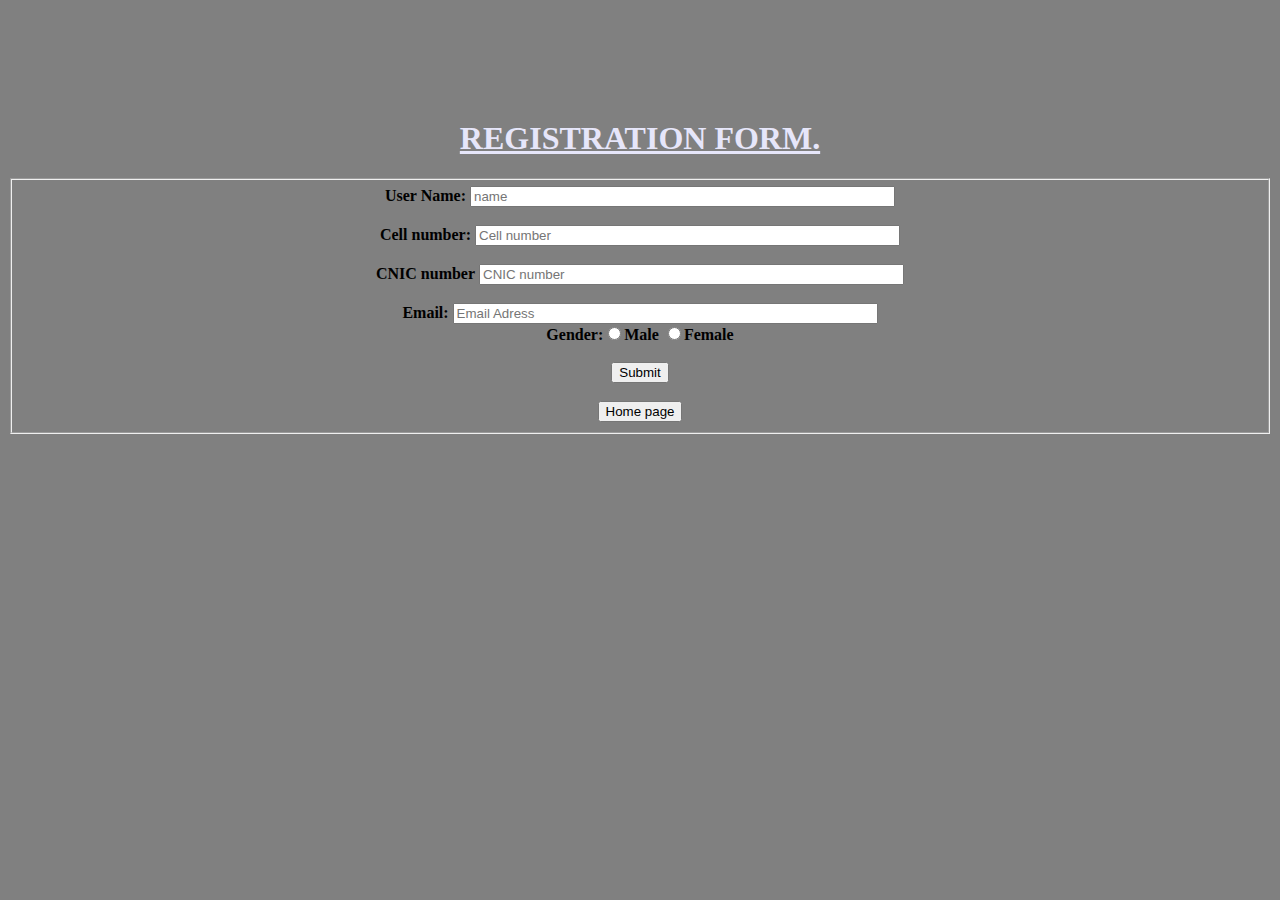
<file: Book you Tour.html>
<!DOCTYPE html>
<html lang="en">
<head>
    <meta charset="UTF-8">
    <meta http-equiv="X-UA-Compatible" content="IE=edge">
    <meta name="viewport" content="width=device-width, initial-scale=1.0">
    <title>Book yout Tour</title>
    <link rel="stylesheet" href="Index.css"/>
</head>
<body>
    <center> <h1><INS>REGISTRATION FORM.</INS></h1></center>
   <form >
    <fieldset>
        <p>
    <center> <b>User Name:</b>
    <input placeholder="name" type="text" name="Name" maxlength="100" size="50" required><br \>
    <br \>
    <b>Cell number:</b>
    <input placeholder="Cell number" type="text" name="Cell number" maxlength="100" size="50" required><br \>
    <br \>
    <b>CNIC number</b>

    <input placeholder="CNIC number" type="text" name="CNIC number" maxlength="100" size="50" required> <br \></center>

    <br \>
    <center><b>Email:</b>
         <input  placeholder="Email Adress" type="text" name="Email" required maxlength="100" size="50" ><br />

<b>Gender:</b><input required type="radio" name="Gender" value="Male"><b>Male</b>
<input type="radio" name="Gender" value="Female" ><b>Female</b><br>
<br />
<input type="button" value="Submit">
</center>
        </p>
        <br />
        <center><a class="Home_page_button"  href="Index.html ">
            <input type="button" value="Home page"></center>
</fieldset>

</form>
</body>
</html>
</file>
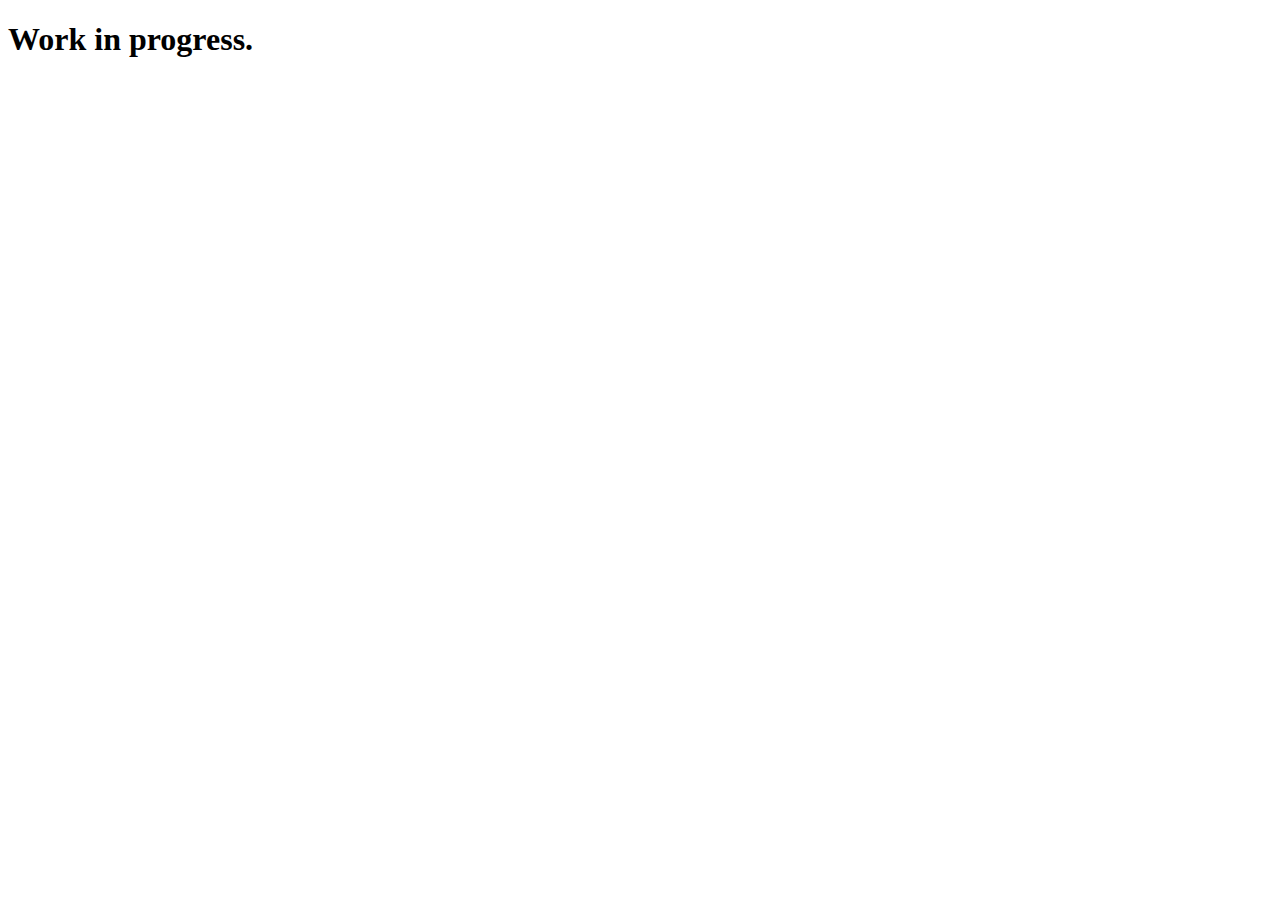
<file: tour shedule .html>
<!DOCTYPE html>
<html lang="en">
<head>
    <meta charset="UTF-8">
    <meta http-equiv="X-UA-Compatible" content="IE=edge">
    <meta name="viewport" content="width=device-width, initial-scale=1.0">
    <title>Document</title>
</head>
<body>
    <h1>Work in progress.</h1>
</body>
</html>
</file>
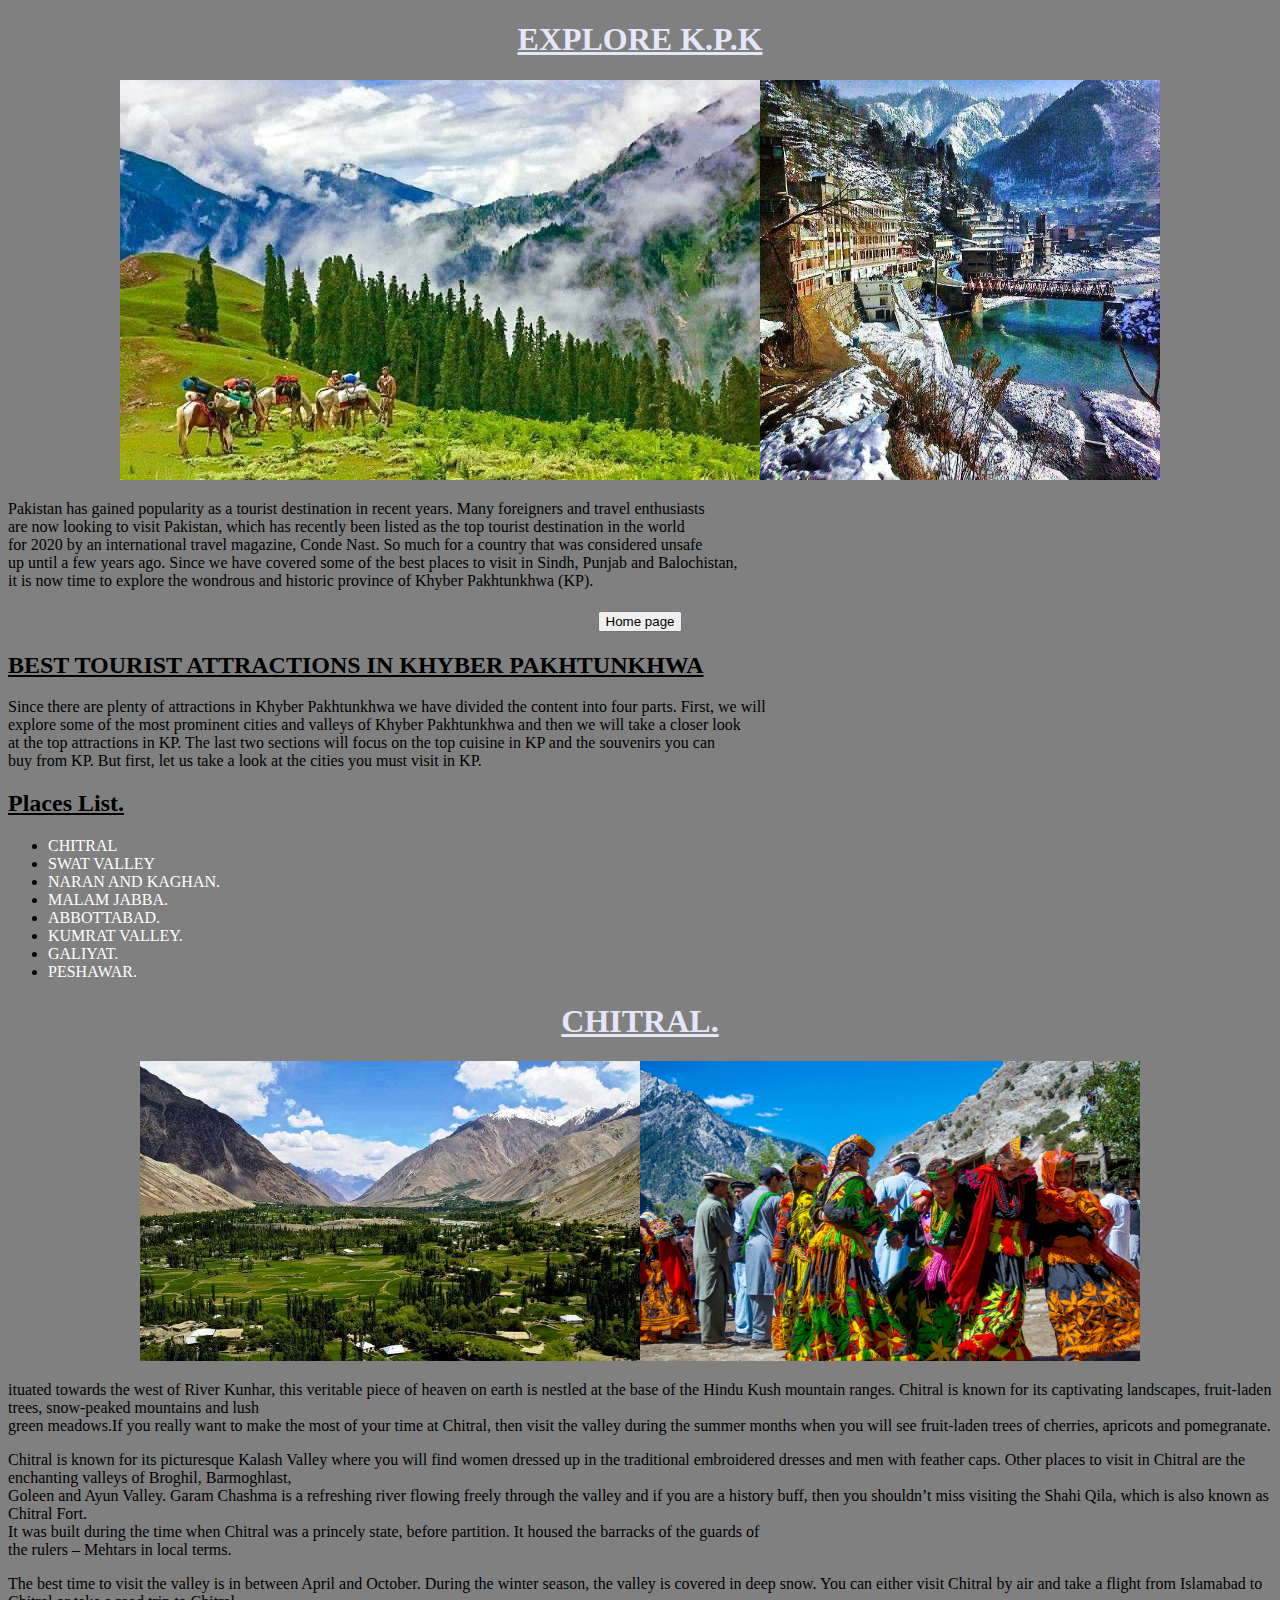
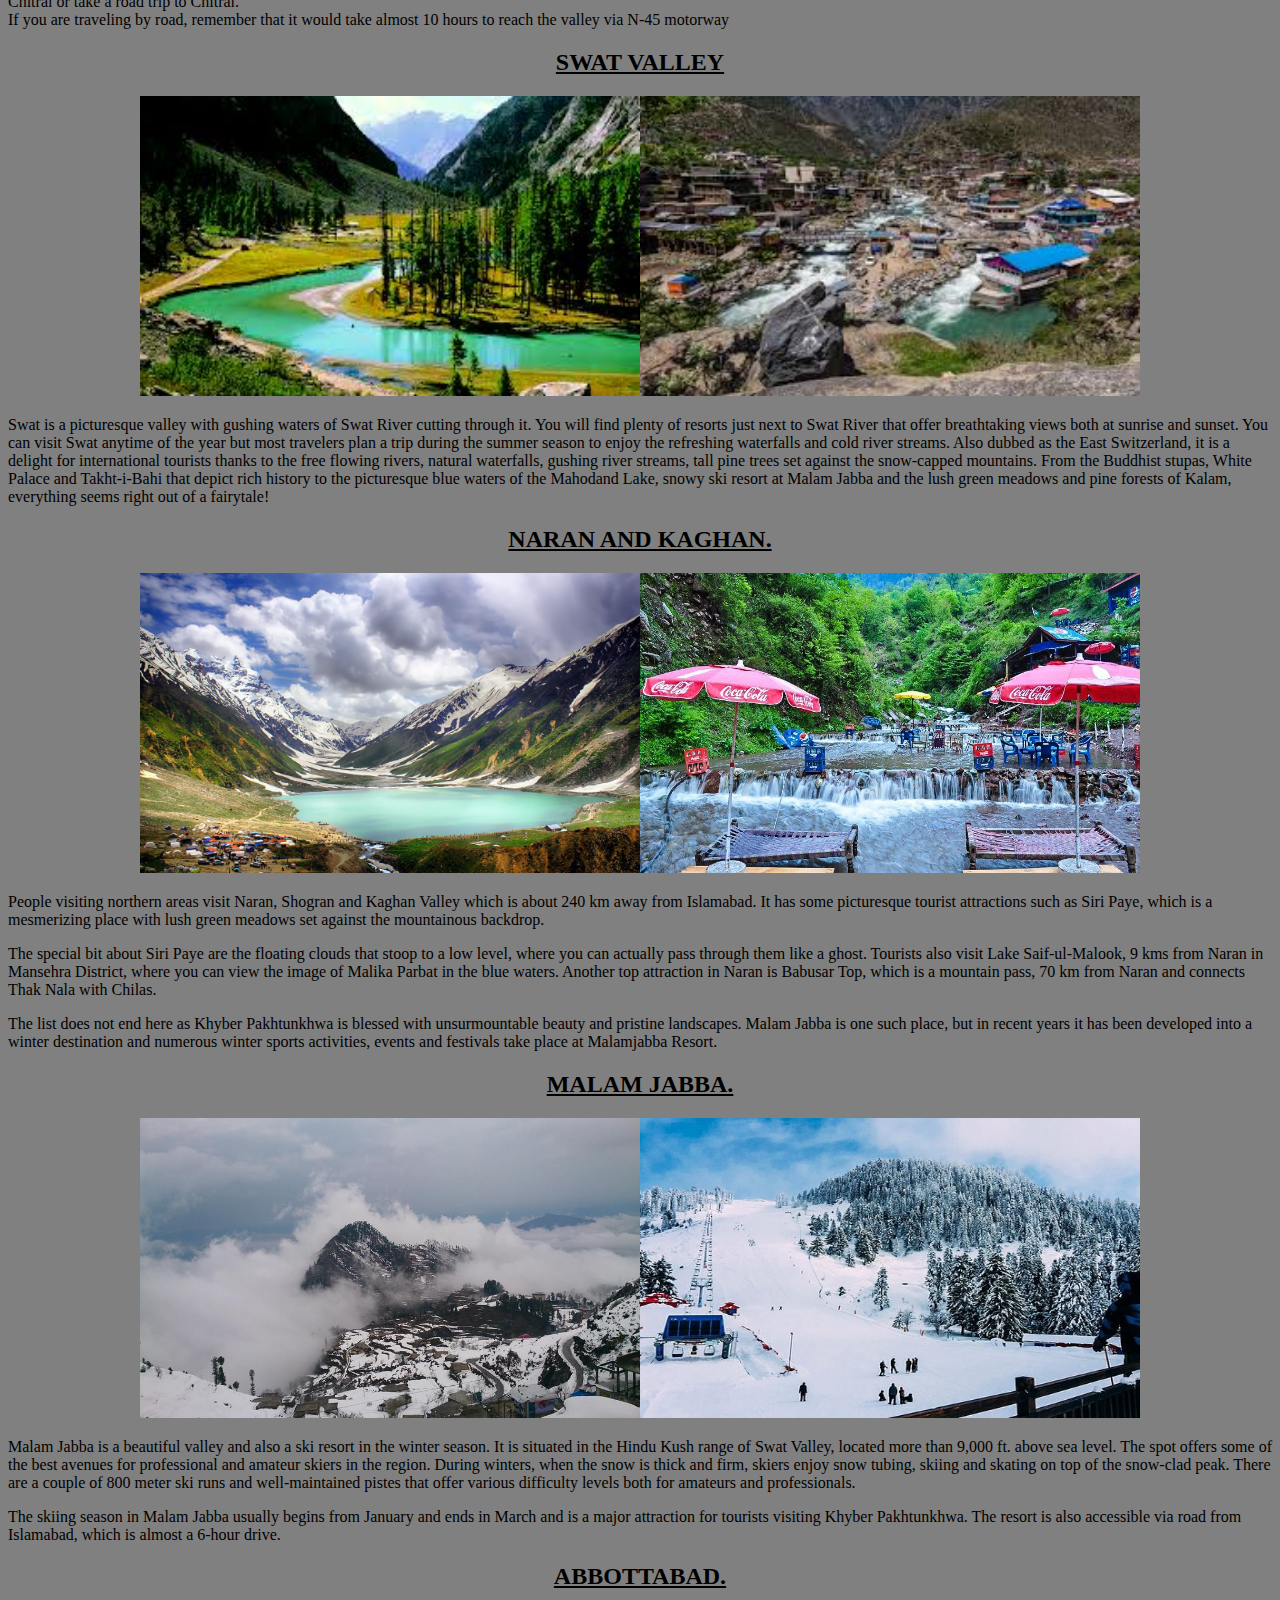
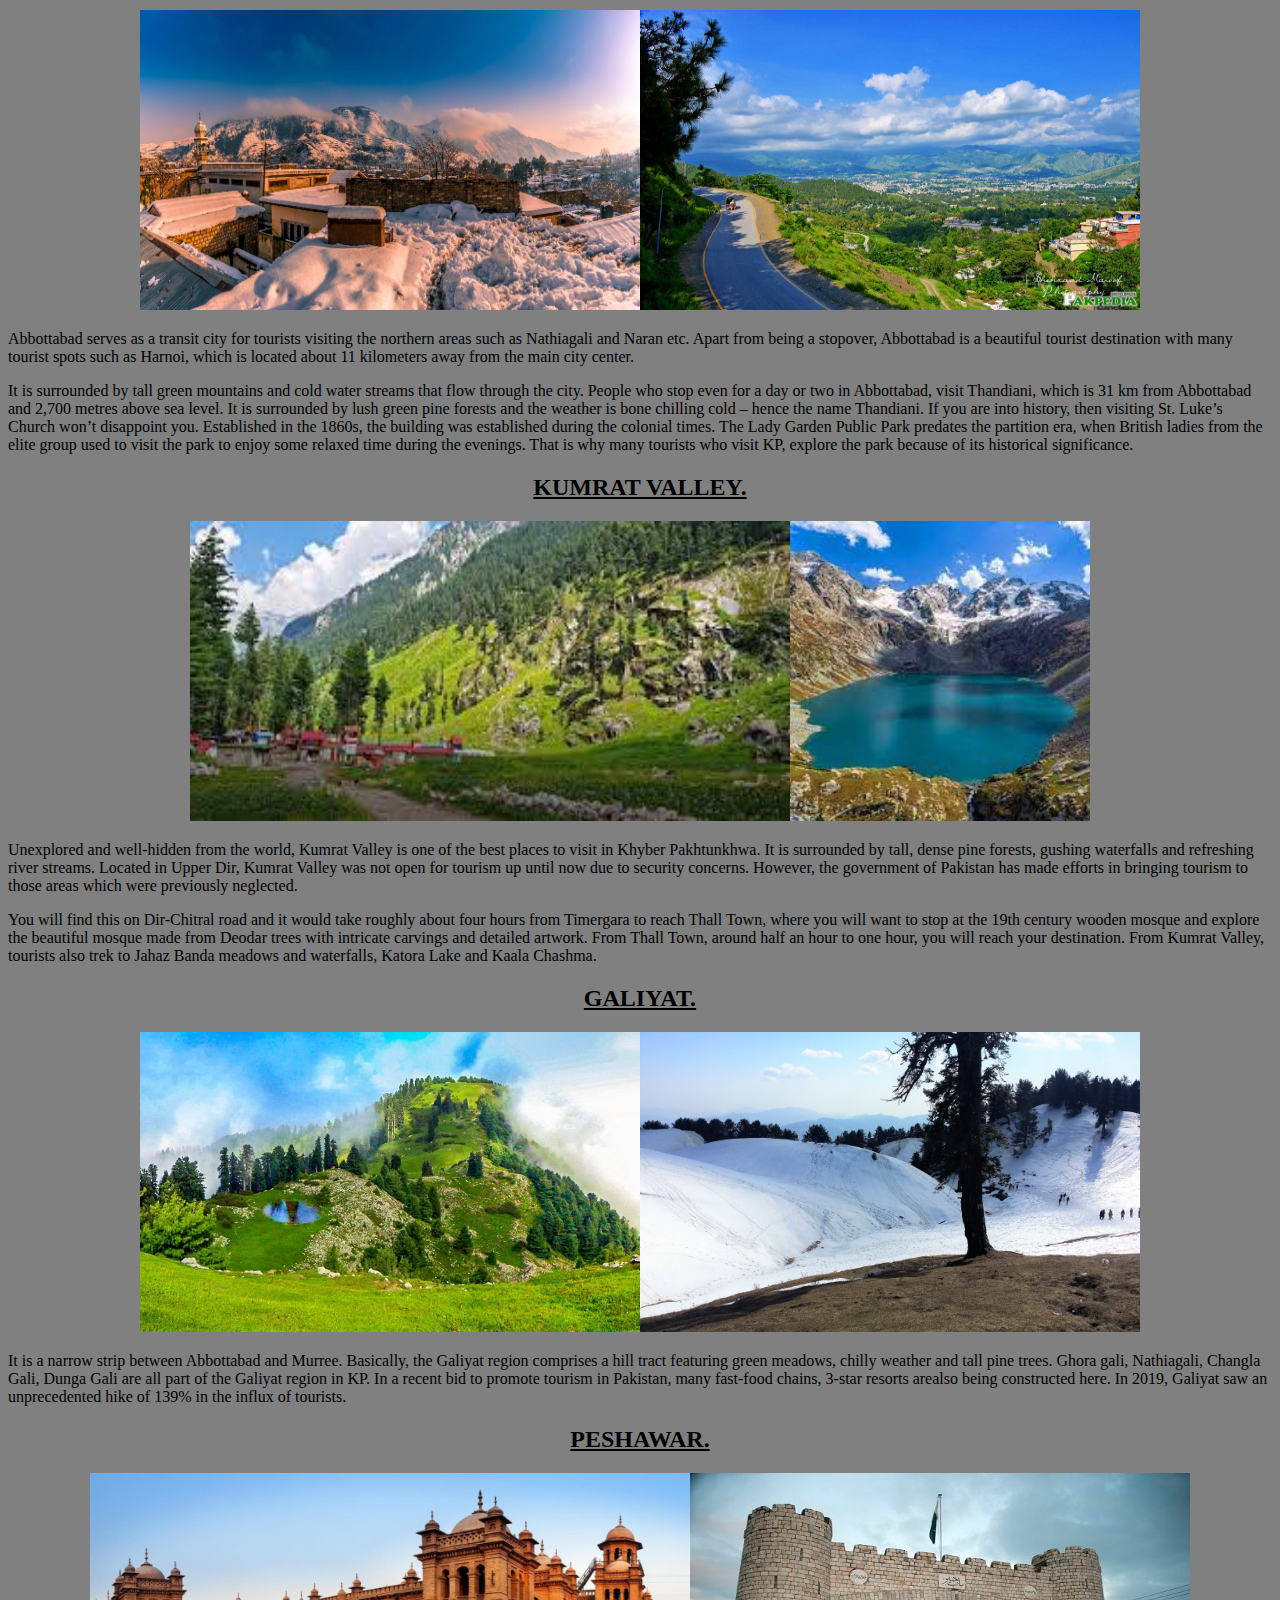
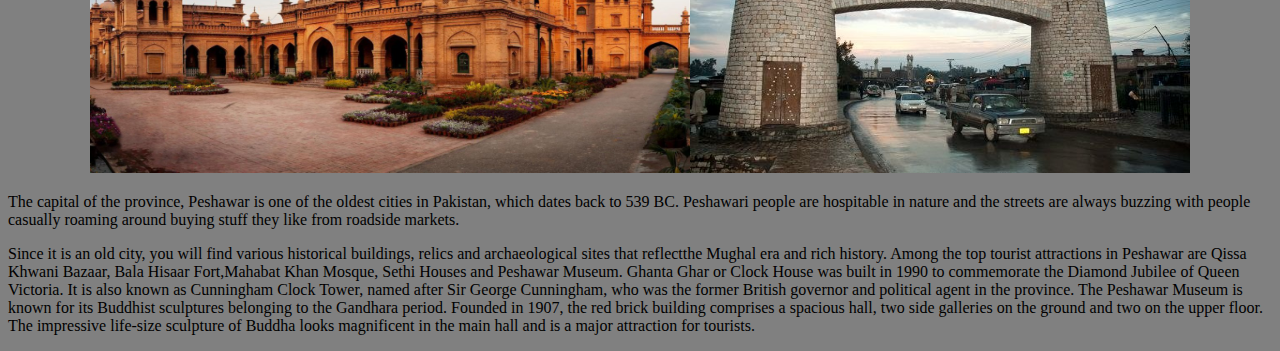
<file: K.P.K/Explore K.P.K.html>
<!DOCTYPE html>
<html lang="en">
<head>
    <meta charset="UTF-8">
    <meta http-equiv="X-UA-Compatible" content="IE=edge">
    <meta name="viewport" content="width=device-width, initial-scale=1.0">
    <title>EXPLORE K.P.K</title>
    <link rel="stylesheet" href="index.css"/>
</head>     
<body>
<center><H1><ins>EXPLORE K.P.K</ins><H1\></center>
    <center><img src="Images/k.p.k title.jfif"><img src="Images/k.p.k3.jfif" height="400" width="400"></center>
   
 <p>Pakistan has gained popularity as a tourist destination in recent years. Many foreigners and travel enthusiasts <br />are now looking to visit Pakistan, which has recently been listed as the top tourist destination in the world <br />for 2020 by an international travel magazine, Conde Nast.  So much for a country that was considered unsafe <br />up until a few years ago. Since we have covered some of the best places to visit in Sindh, Punjab and Balochistan,<br /> it is now time to explore the wondrous and historic province of Khyber Pakhtunkhwa (KP).</p>
<center><h3><form>
    <a href="../../Huzaifa Shah/Index.html ">
    <input type="button" class="Home page"value="Home page">
</a>
</form></h3></center>

    
 <h2><ins>BEST TOURIST ATTRACTIONS IN KHYBER PAKHTUNKHWA</ins></h2>
<p>Since there are plenty of attractions in Khyber Pakhtunkhwa we have divided the content into four parts. First, we will <br />explore some of the most prominent cities and valleys of Khyber Pakhtunkhwa and then we will take a closer look <br />at the top attractions in KP. The last two sections will focus on the top cuisine in KP and the souvenirs you can<br /> buy from KP. But first, let us take a look at the cities you must visit in KP.</p>
<h2><ins>Places List.</ins></h2>
<p><ul>
    <li><a href="#CHITRAL">CHITRAL</a></li>
    <li><a href="#SWAT VALLEY">SWAT VALLEY</a></li>
    <li><a href="#NARAN AND KAGHAN.">NARAN AND KAGHAN.</a></li>
    <li><a href="#MALAM JABBA.">MALAM JABBA.</a></li>
    <li><a href="#ABBOTTABAD.">ABBOTTABAD.</a></li>
    <li><a href="#KUMRAT VALLEY.">KUMRAT VALLEY.</a></li>
    <li><a href="#GALIYAT.">GALIYAT.</a></li>
    <li><a href="#PESHAWAR.">PESHAWAR.</a></li>
</ul></p>
<center><h1 id="CHITRAL."><ins>CHITRAL.</ins></h1></center>
<center><img src="Images/Chitral-Valley.jfif" height="300" width="500"><img src="Images/chitral2.jfif" height="300" width="500"></center>
<p>ituated towards the west of River Kunhar, this veritable piece of heaven on earth is nestled at the base of the Hindu Kush mountain ranges. Chitral is known for its captivating landscapes, fruit-laden trees, snow-peaked mountains and lush<br /> green meadows.If you really want to make the most of your time at Chitral, then visit the valley during the summer months when you will see fruit-laden trees of cherries, apricots and pomegranate. </p>
<p>Chitral is known for its picturesque Kalash Valley where you will find women dressed up in the traditional embroidered dresses and men with feather caps. Other places to visit in Chitral are the enchanting valleys of Broghil, Barmoghlast, <br />Goleen and Ayun Valley. Garam Chashma is a refreshing river flowing freely through the valley and if you are a history buff, then you shouldn’t miss visiting the Shahi Qila, which is also known as Chitral Fort.<br />It was built during the time when Chitral was a princely state, before partition. It housed the barracks of the guards of<br /> the rulers – Mehtars in local terms. </p>
<p>The best time to visit the valley is in between April and October. During the winter season, the valley is covered in deep snow. You can either visit Chitral by air and take a flight from Islamabad to Chitral or take a road trip to Chitral.<br /> If you are traveling by road, remember that it would take almost 10 hours to reach the valley via N-45 motorway</p>
<center><h2 id="SWAT VALLEY"><ins>SWAT VALLEY</ins></h2></center>
<center><img src="Images/sawat1.jfif" height="300" width="500"><img src="Images/s.jfif" height="300" width="500"></center>
<p>Swat is a picturesque valley with gushing waters of Swat River cutting through it. You will find plenty of resorts just next to Swat River that offer breathtaking views both at sunrise and sunset. You can visit Swat anytime of the year but most travelers plan a trip during the summer season to enjoy the refreshing waterfalls and cold river streams.

    Also dubbed as the East Switzerland, it is a delight for international tourists thanks to the free flowing rivers, natural waterfalls, gushing river streams, tall pine trees set against the snow-capped mountains. From the Buddhist stupas, White Palace and Takht-i-Bahi that depict rich history to the picturesque blue waters of the Mahodand Lake, snowy ski resort at Malam Jabba and the lush green meadows and pine forests of Kalam, everything seems right out of a fairytale!</p>
    
    <center><h2 id="NARAN AND KAGHAN."><ins>NARAN AND KAGHAN.</ins></h2></center>
    <center><img src="Images/saiful-malook.jfif" height="300" width="500"><img src="Images/naran.jfif" height="300" width="500"></center>
<p>People visiting northern areas visit Naran, Shogran and Kaghan Valley which is about 240 km away from Islamabad. It has some picturesque tourist attractions such as Siri Paye, which is a mesmerizing place with lush green meadows set against the mountainous backdrop. </p>
<p>The special bit about Siri Paye are the floating clouds that stoop to a low level, where you can actually pass through them like a ghost. Tourists also visit Lake Saif-ul-Malook, 9 kms from Naran in Mansehra District, where you can view the image of Malika Parbat in the blue waters. Another top attraction in Naran is Babusar Top, which is a mountain pass, 70 km from Naran and connects Thak Nala with Chilas.</p>
<p>The list does not end here as Khyber Pakhtunkhwa is blessed with unsurmountable beauty and pristine landscapes. Malam Jabba is one such place, but in recent years it has been developed into a winter destination and numerous winter sports activities, events and festivals take place at Malamjabba Resort.</p>
<center><h2 id="MALAM JABBA."><ins>MALAM JABBA.</ins></h2></center>
<center><img src="Images/Malam-Jabba-Sawat-Valley-Pakistan.jfif" height="300" width="500"><img src="Images/malam-jabba.jfif" height="300" width="500"></center>
<p>Malam Jabba is a beautiful valley and also a ski resort in the winter season. It is situated in the Hindu Kush range of Swat Valley, located more than 9,000 ft. above sea level. The spot offers some of the best avenues for professional and amateur skiers in the region. During winters, when the snow is thick and firm, skiers enjoy snow tubing, skiing and skating on top of the snow-clad peak. There are a couple of 800 meter ski runs and well-maintained pistes that offer various difficulty levels both for amateurs and professionals.</p>
<p>The skiing season in Malam Jabba usually begins from January and ends in March and is a major attraction for tourists visiting Khyber Pakhtunkhwa. The resort is also accessible via road from Islamabad, which is almost a 6-hour drive.</p>
<center><h2 id="ABBOTTABAD."><ins>ABBOTTABAD.</ins></h2></center>
<center><img src="Images/abotabad.jfif" height="300" width="500"><img src="Images/abotabad2.jfif" height="300" width="500"></center>
<p>Abbottabad serves as a transit city for tourists visiting the northern areas such as Nathiagali and Naran etc. Apart from being a stopover, Abbottabad is a beautiful tourist destination with many tourist spots such as Harnoi, which is located about 11 kilometers away from the main city center. </p>
<p>It is surrounded by tall green mountains and cold water streams that flow through the city. People who stop even for a day or two in Abbottabad, visit Thandiani, which is 31 km from Abbottabad and 2,700 metres above sea level. It is surrounded by lush green pine forests and the weather is bone chilling cold – hence the name Thandiani. If you are into history, then visiting St. Luke’s Church won’t disappoint you. Established in the 1860s, the building was established during the colonial times. The Lady Garden Public Park predates the partition era, when British ladies from the elite group used to visit the park to enjoy some relaxed time during the evenings. That is why many tourists who visit KP, explore the park because of its historical significance.</p>
<center><h2 id="KUMRAT VALLEY."><ins>KUMRAT VALLEY.</ins></h2></center>
<center><img src="Images/kumrat.jfif" height="300" width="600"><img src="Images/kumrat3.jfif" height="300" width="300"></center>
<p>Unexplored and well-hidden from the world, Kumrat Valley is one of the best places to visit in Khyber Pakhtunkhwa. It is surrounded by tall, dense pine forests, gushing waterfalls and refreshing river streams. Located in Upper Dir, Kumrat Valley was not open for tourism up until now due to security concerns. However, the government of Pakistan has made efforts in bringing tourism to those areas which were previously neglected. </p>
<p>You will find this on Dir-Chitral road and it would take roughly about four hours from Timergara to reach Thall Town, where you will want to stop at the 19th century wooden mosque and explore the beautiful mosque made from Deodar trees with intricate carvings and detailed artwork. From Thall Town, around half an hour to one hour, you will reach your destination. From Kumrat Valley, tourists also trek to Jahaz Banda meadows and waterfalls, Katora Lake and Kaala Chashma.</p>
<center><h2 id="GALIYAT."><ins>GALIYAT.</ins></h2></center>
<center><img src="Images/galyat.jfif" height="300" width="500"><img src="Images/galiay3.jfif" height="300" width="500"></center>
<p>It is a narrow strip between Abbottabad and Murree. Basically, the Galiyat region comprises a hill tract featuring green meadows, chilly weather and tall pine trees. Ghora gali, Nathiagali, Changla Gali, Dunga Gali are all part of the Galiyat region in KP. In a recent bid to promote tourism in Pakistan, many fast-food chains, 3-star resorts arealso being constructed here. In 2019, Galiyat saw an unprecedented hike of 139% in the influx of tourists. </p>
<center><h2 id="PESHAWAR."><ins>PESHAWAR.</ins></h2></center>
<center><img src="Images/peshawar.jfif" height="300" width="600"><img src="Images/peshawar3.jfif" height="300" width="500"></center>
<p>The capital of the province, Peshawar is one of the oldest cities in Pakistan, which dates back to 539 BC. Peshawari  people are hospitable in nature and the streets are always buzzing with people casually roaming around buying stuff they  like from roadside markets. </p>
<p>Since it is an old city, you will find various historical buildings, relics and archaeological sites that reflectthe Mughal era and rich history. Among the top tourist attractions in Peshawar are Qissa Khwani Bazaar, Bala Hisaar Fort,Mahabat Khan Mosque, Sethi Houses and Peshawar Museum. Ghanta Ghar or Clock House was built in 1990 to commemorate the Diamond Jubilee of Queen Victoria. It is also known as Cunningham Clock Tower, named after Sir George Cunningham, who was the former British governor and political agent in the province. The Peshawar Museum is known for its Buddhist sculptures belonging to the Gandhara period. Founded in 1907, the red brick building comprises a spacious hall, two side galleries on the ground and two on the upper floor. The impressive life-size sculpture of Buddha looks magnificent in the main hall and is a major attraction for tourists.</p>

</body>
</html>
</file>
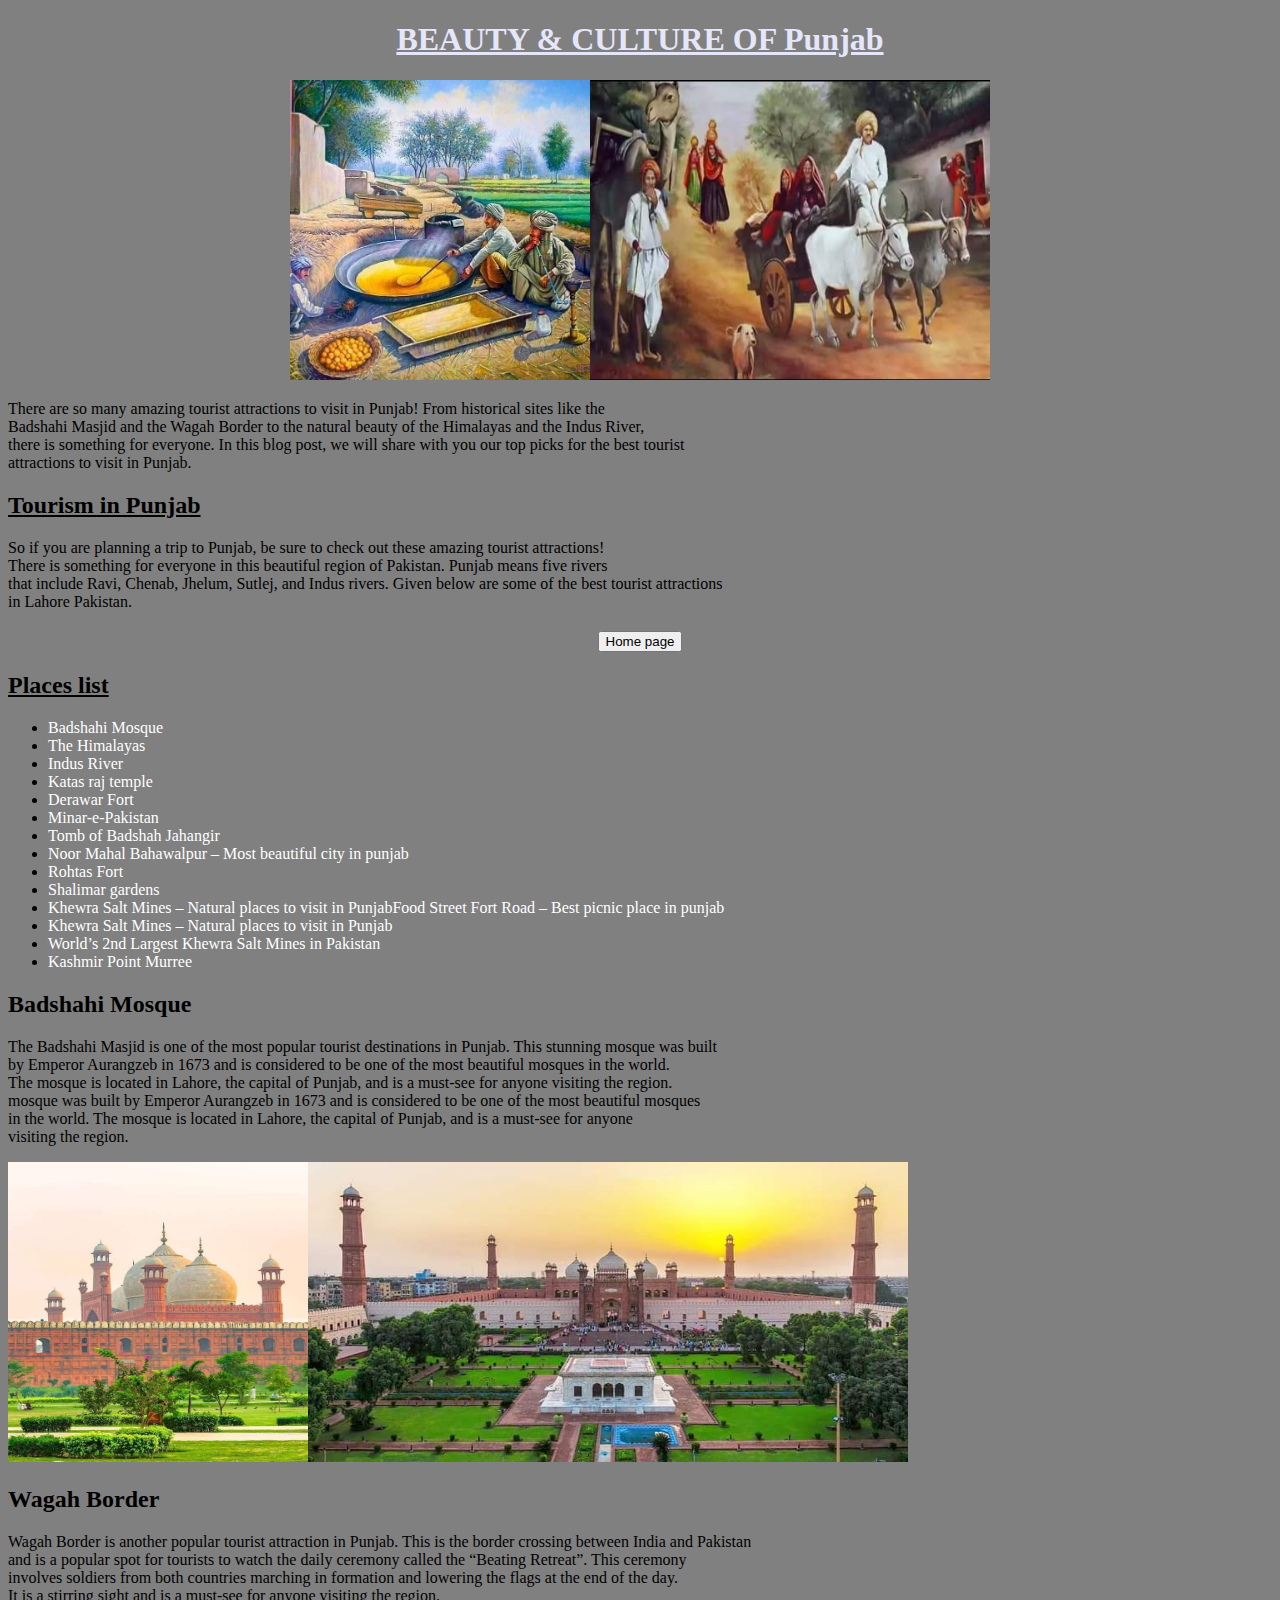
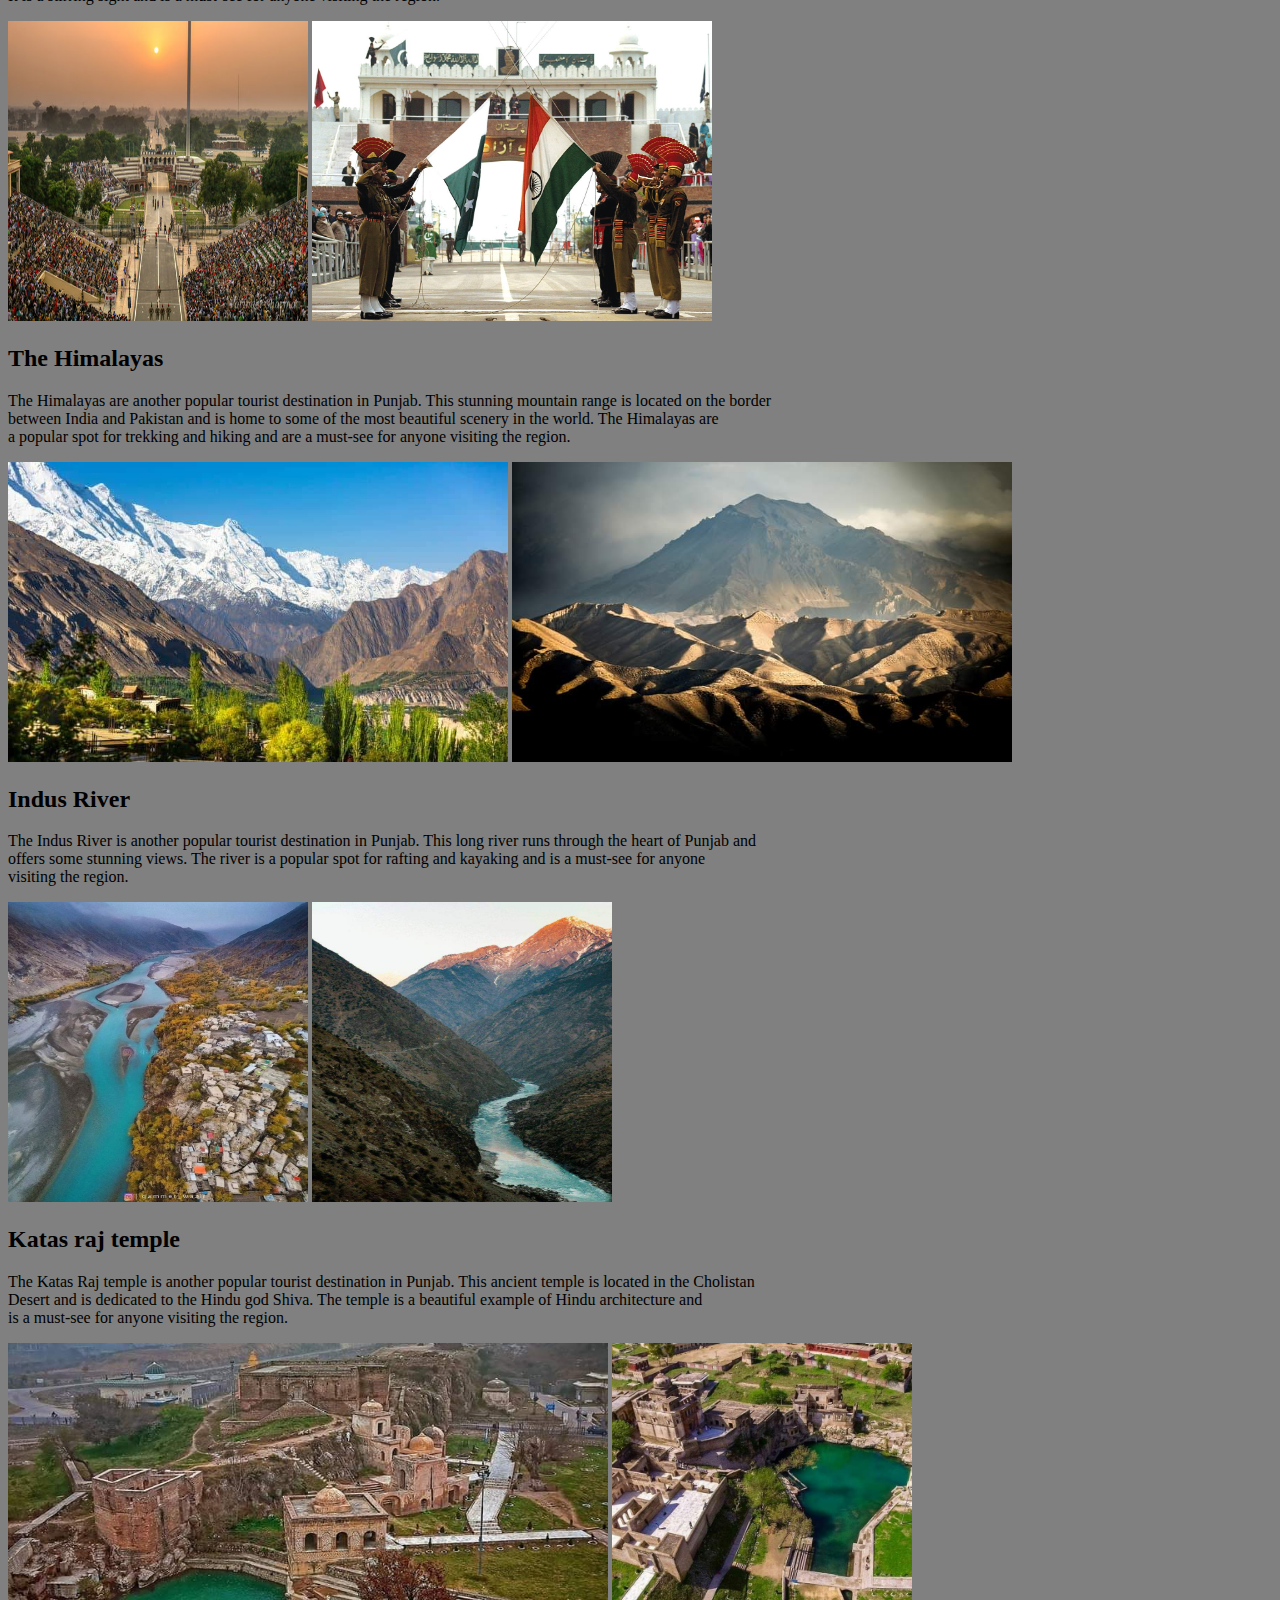
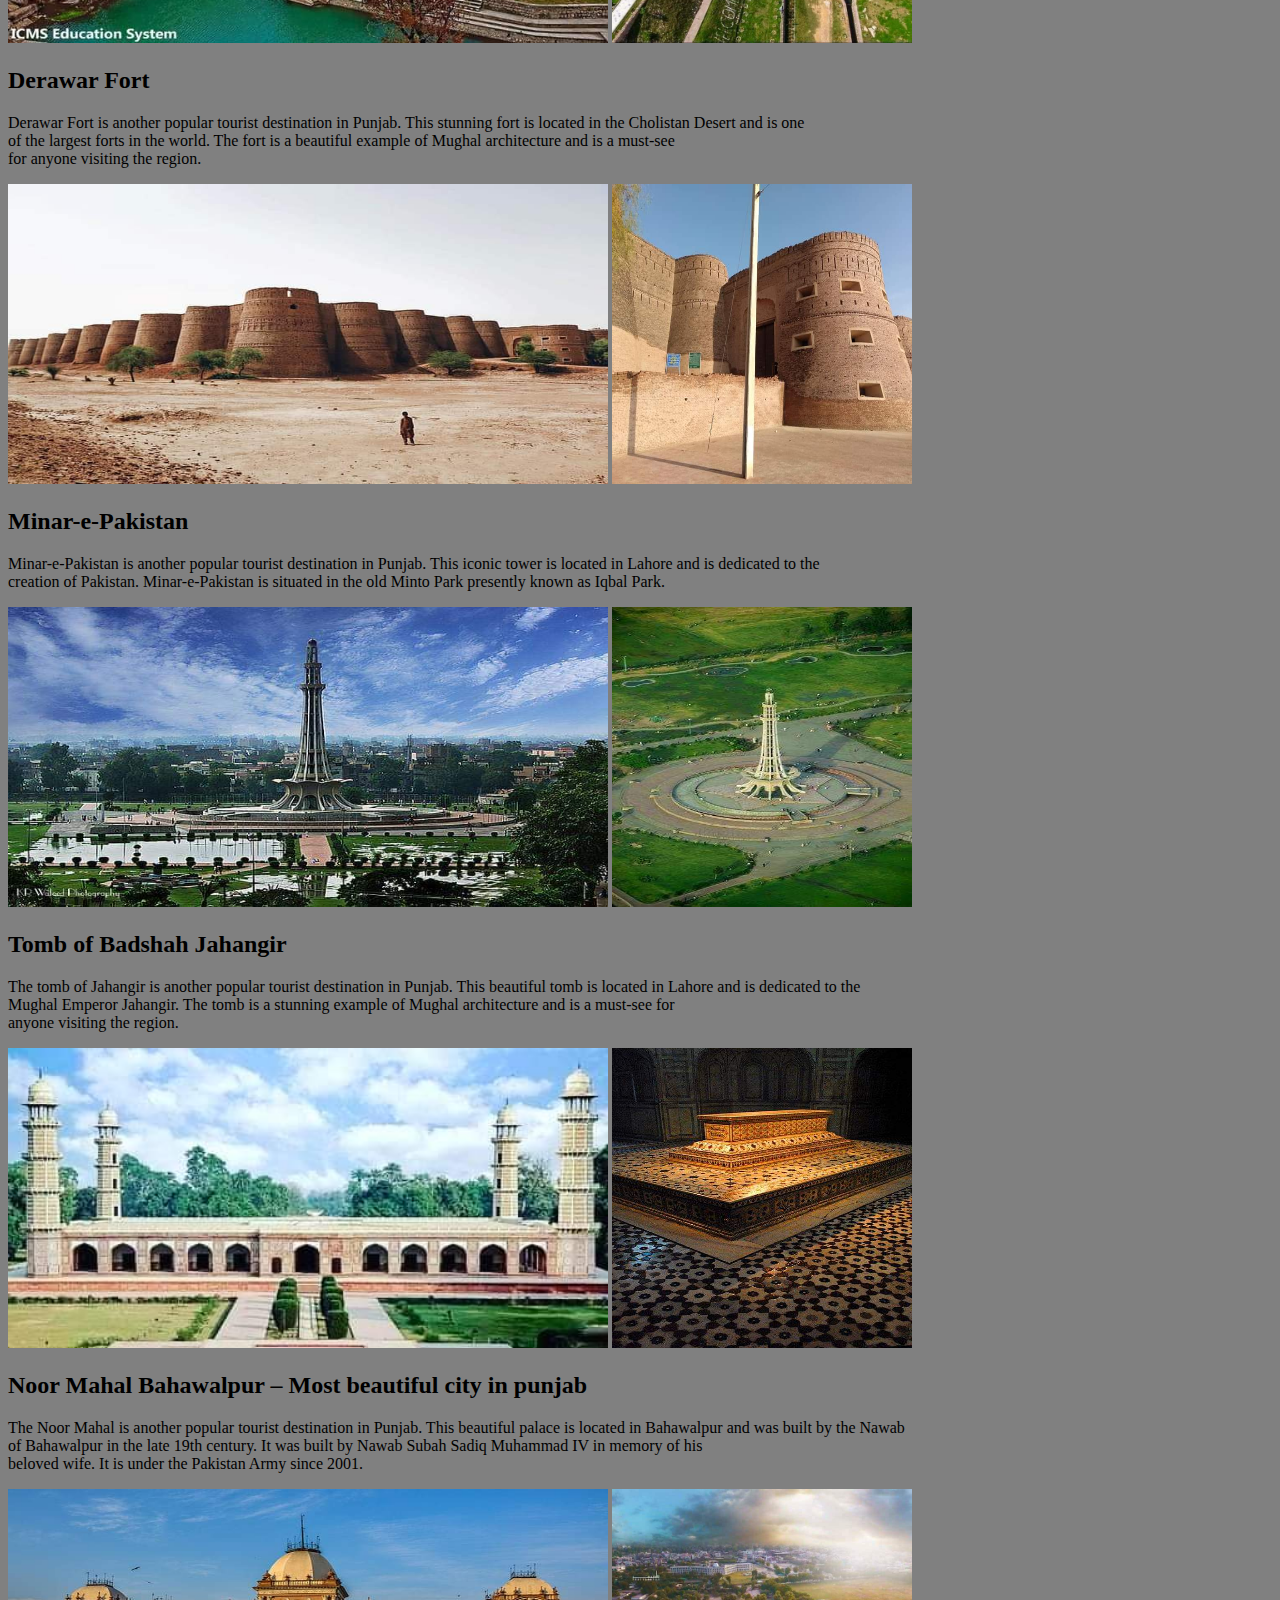
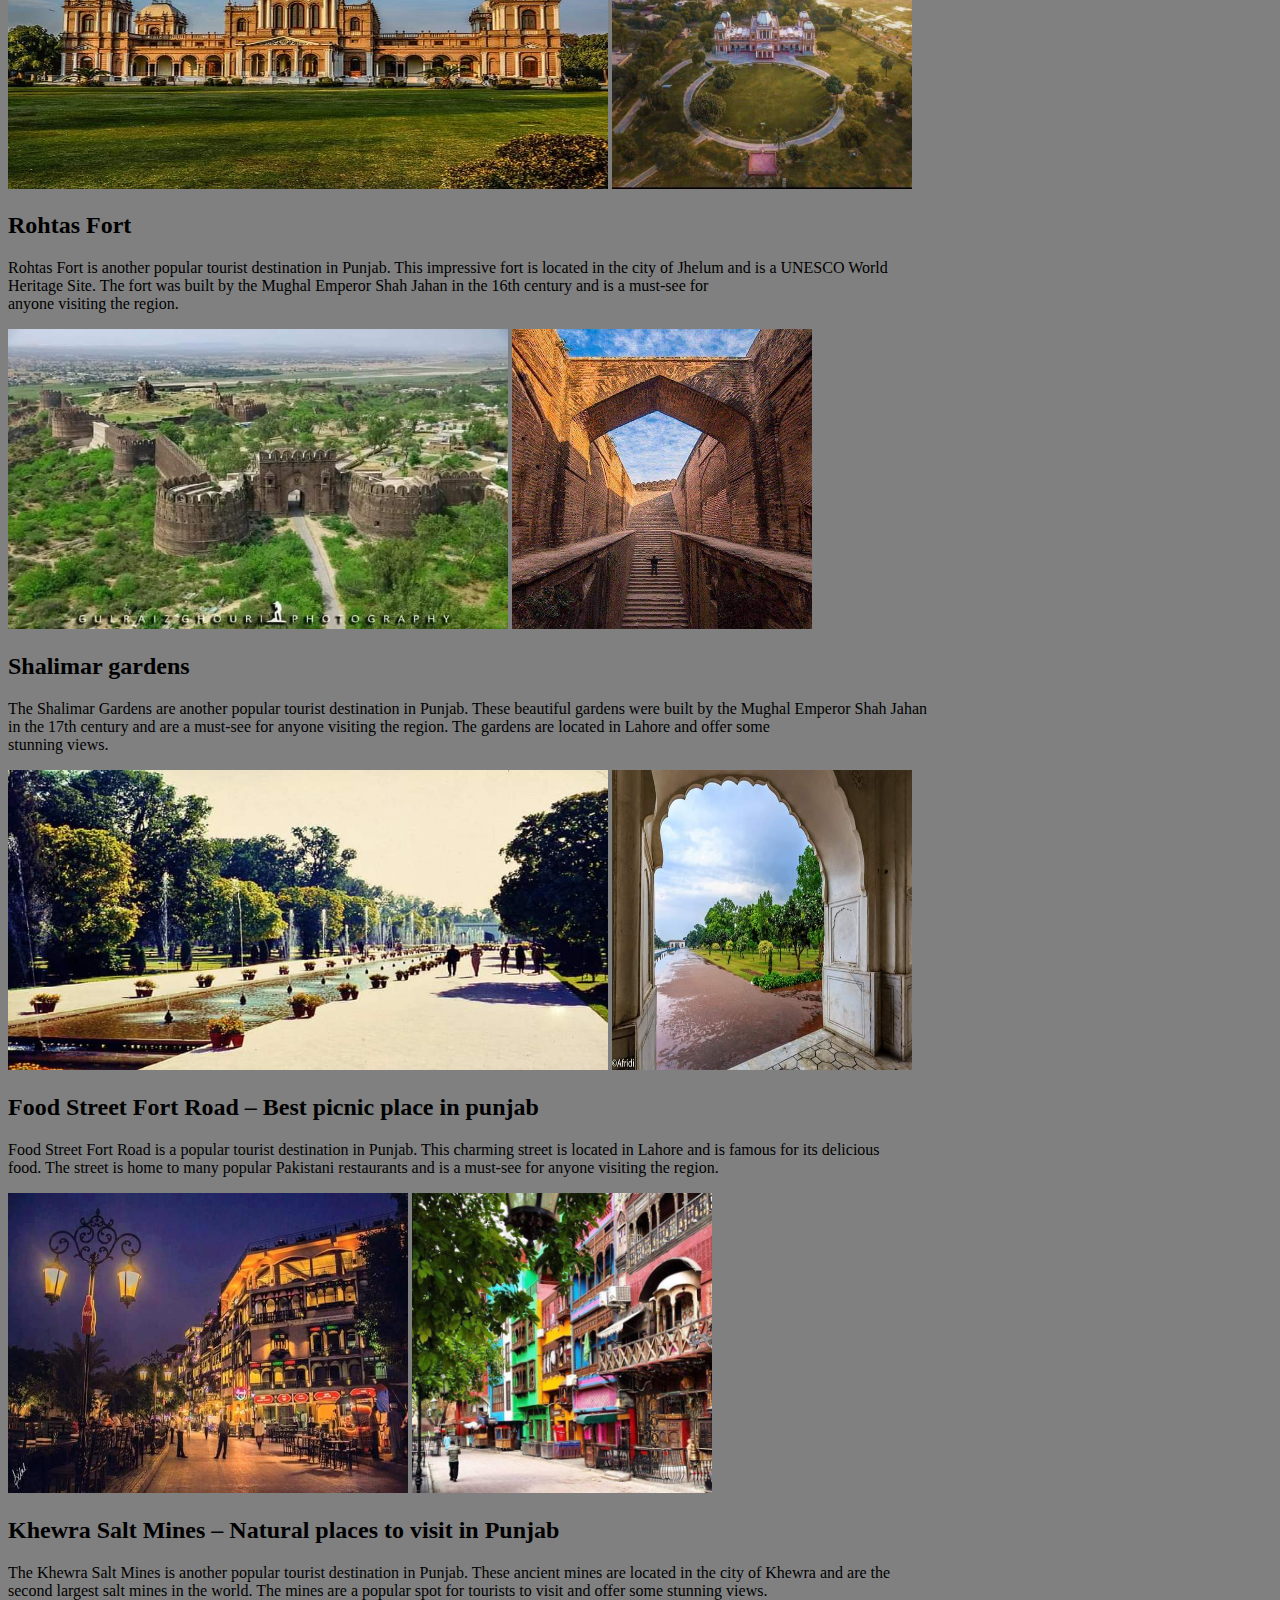
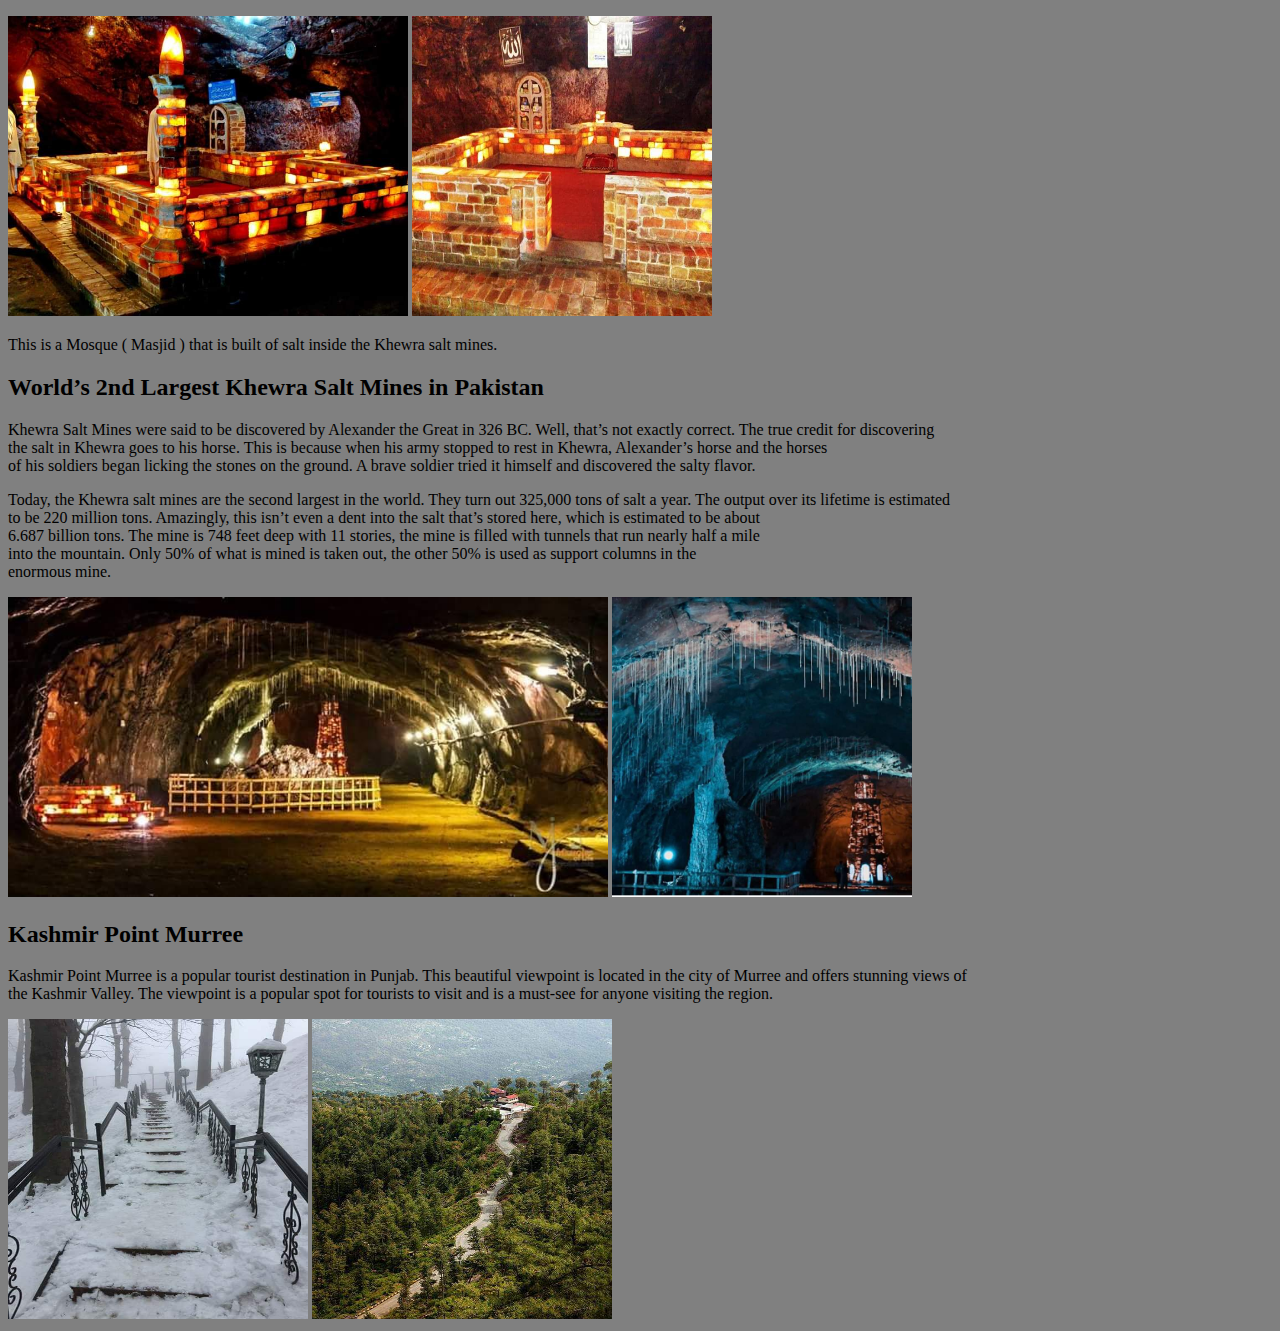
<file: Punjab/Explore Punjab.html>
<!DOCTYPE html>
<html lang="en">
<head>
    <meta charset="UTF-8">
    <meta http-equiv="X-UA-Compatible" content="IE=edge">
    <meta name="viewport" content="width=device-width, initial-scale=1.0">
    <title>Tourism in Punjab</title>
    <link rel="stylesheet" href="index.css"/>
</head>
<body>
    <center><h1><ins>BEAUTY & CULTURE OF Punjab</ins></h1></center>
    <center><img src="Images/Punjab culture.jfif" height="300" width="300"><img src="Images/Punjab 2.jfif"  height="300" width="400"> </center>
    <p>There are so many amazing tourist attractions to visit in Punjab! From historical sites like the<br /> Badshahi Masjid and the Wagah Border to the natural beauty of the Himalayas and the Indus River,<br />  there is something for everyone. In this blog post, we will share with you our top picks for the best tourist<br />  attractions to visit in Punjab.</p>
    <h2><ins>Tourism in Punjab</ins></h2>
    <p>So if you are planning a trip to Punjab, be sure to check out these amazing tourist attractions! <br />There is something for everyone in this beautiful region of Pakistan. Punjab means five rivers <br />that include Ravi, Chenab, Jhelum, Sutlej, and Indus rivers. Given below are some of the best tourist attractions<br /> in Lahore Pakistan.</p>
    <center><h3><form>
        <a href="../../Huzaifa Shah/Index.html ">
        <input type="button" value="Home page">
    </a>
    </form></h3></center>
    <h2><ins>Places list</ins></h2>
    <p><ul>
        <li><a href="#Badshahi Mosque">Badshahi Mosque</a></li>
        <li><a href="#The Himalayas">The Himalayas</a></li>
        <li><a href="#Indus River">Indus River</a></li>
        <li><a href="#Katas raj temple">Katas raj temple</a></li>
        <li><a href="#Derawar Fort">Derawar Fort</a></li>
        <li><a href="#Minar-e-Pakistan">Minar-e-Pakistan</a></li>
        <li><a href="#Tomb of Badshah Jahangir">Tomb of Badshah Jahangir</a></li>
        <li><a href="#Noor Mahal Bahawalpur – Most beautiful city in punjab">Noor Mahal Bahawalpur – Most beautiful city in punjab</a></li>
        <li><a href="#Rohtas Fort">Rohtas Fort</a></li>
        <li><a href="#Shalimar gardens">Shalimar gardens</a></li>
        <li><a href="#Food Street Fort Road – Best picnic place in punjab">Khewra Salt Mines – Natural places to visit in PunjabFood Street Fort Road – Best picnic place in punjab</a></li>
        <li><a href="#Khewra Salt Mines – Natural places to visit in Punjab">Khewra Salt Mines – Natural places to visit in Punjab</a></li>
        <li><a href="#World’s 2nd Largest Khewra Salt Mines in Pakistan">World’s 2nd Largest Khewra Salt Mines in Pakistan</a></li>
        <li><a href="#Kashmir Point Murree">Kashmir Point Murree</a></li>
        
    </ul></p>
    <h2 id="Badshahi Mosque">Badshahi Mosque</h2>

<P>

The Badshahi Masjid is one of the most popular tourist destinations in Punjab. This stunning mosque was built <br />by Emperor Aurangzeb in 1673 and is considered to be one of the most beautiful mosques in the world.<br /> The mosque is located in Lahore, the capital of Punjab, and is a must-see for anyone visiting the region.<br /> mosque was built by Emperor Aurangzeb in 1673 and is considered to be one of the most beautiful mosques <br />in the world. The mosque is located in Lahore, the capital of Punjab, and is a must-see for anyone<br /> visiting the region.</p>
<img src="Images/badshahi masjid.jfif" height="300" width="300"><img src="Images/badshahi2.jfif" height="300" width="600">
<h2 id="Wagah Border">Wagah Border</h2>
<P>
Wagah Border is another popular tourist attraction in Punjab. This is the border crossing between India and Pakistan<br /> and is a popular spot for tourists to watch the daily ceremony called the “Beating Retreat”. This ceremony<br /> involves soldiers from both countries marching in formation and lowering the flags at the end of the day.<br /> It is a stirring sight and is a must-see for anyone visiting the region.</p>
<img src="Images/wagah border.jpg" height="300" width="300"> <img src="Images/wagah2.jpg" height="300" width="400">
<h2 id="The Himalayas">The Himalayas</h2>
<P>
The Himalayas are another popular tourist destination in Punjab. This stunning mountain range is located on the border<br /> between India and Pakistan and is home to some of the most beautiful scenery in the world. The Himalayas are<br /> a popular spot for trekking and hiking and are a must-see for anyone visiting the region.</p>
<img src="Images/himalya2.jfif" height="300" width="500"> <img src="Images/himalya.jfif" height="300" width="500">
<h2 id="Indus River">Indus River</h2>
<P>
The Indus River is another popular tourist destination in Punjab. This long river runs through the heart of Punjab and <br />offers some stunning views. The river is a popular spot for rafting and kayaking and is a must-see for anyone<br /> visiting the region.</p>
<img src="Images/indus river.jfif" height="300" width="300"> <img src="Images/indus river 2.jfif" height="300" width="300">
<h2 id="Katas raj temple">Katas raj temple</h2>
    <P>
    The Katas Raj temple is another popular tourist destination in Punjab. This ancient temple is located in the Cholistan<br /> Desert and is dedicated to the Hindu god Shiva. The temple is a beautiful example of Hindu architecture and <br />is a must-see for anyone visiting the region.</p>
    <img src="Images/Katas raj temple2.jfif" height="300" width="600"> <img src="Images/Katas raj temple.jfif" height="300" width="300">
    <h2 id="Derawar Fort">Derawar Fort</h2>
<P>
Derawar Fort is another popular tourist destination in Punjab. This stunning fort is located in the Cholistan Desert and is one<br /> of the largest forts in the world. The fort is a beautiful example of Mughal architecture and is a must-see <br />for anyone visiting the region.</p>
<img src="Images/Dreawar fort.jfif" height="300" width="600"> <img src="Images/Dreawar fort 2.jfif" height="300" width="300">
<h2 id="Minar-e-Pakistan">Minar-e-Pakistan</h2>
<p>
Minar-e-Pakistan is another popular tourist destination in Punjab. This iconic tower is located in Lahore and is dedicated to the <br /> creation of Pakistan. Minar-e-Pakistan is situated in the old Minto Park presently known as Iqbal Park.</p>
<img src="Images/Minare pakistan.jfif" height="300" width="600"> <img src="Images/minare pakistan2.jfif" height="300" width="300">
<h2 id="Tomb of Badshah Jahangir">Tomb of Badshah Jahangir</h2>
<p>
The tomb of Jahangir is another popular tourist destination in Punjab. This beautiful tomb is located in Lahore and is dedicated to the  <br />Mughal Emperor Jahangir. The tomb is a stunning example of Mughal architecture and is a must-see for  <br />anyone visiting the region.</p>
<img src="Images/jhangir.jfif" height="300" width="600"> <img src="Images/jhangir2.jfif" height="300" width="300">
<h2 id="Noor Mahal Bahawalpur – Most beautiful city in punjab">Noor Mahal Bahawalpur – Most beautiful city in punjab</h2>
<P>
The Noor Mahal is another popular tourist destination in Punjab. This beautiful palace is located in Bahawalpur and was built by the Nawab <br />of Bahawalpur in the late 19th century. It was built by Nawab Subah Sadiq Muhammad IV in memory of his <br />beloved wife. It is under the Pakistan Army since 2001.</p>
<img src="Images/noori.jfif" height="300" width="600"> <img src="Images/noori2.jfif" height="300" width="300">
<h2 id="Rohtas Fort">Rohtas Fort</h2>
<p>
Rohtas Fort is another popular tourist destination in Punjab. This impressive fort is located in the city of Jhelum and is a UNESCO World <br />Heritage Site. The fort was built by the Mughal Emperor Shah Jahan in the 16th century and is a must-see for <br />anyone visiting the region.</p>
<img src="Images/rast fort.jfif" height="300" width="500"> <img src="Images/rast fort2.jfif" height="300" width="300">
<h2 id="Shalimar gardens">Shalimar gardens</h2>
<P>

The Shalimar Gardens are another popular tourist destination in Punjab. These beautiful gardens were built by the Mughal Emperor Shah Jahan<br /> in the 17th century and are a must-see for anyone visiting the region. The gardens are located in Lahore and offer some<br /> stunning views.</p>
<img src="Images/shalimar2.jfif" height="300" width="600"> <img src="Images/shalimar.jfif" height="300" width="300">
<h2 id="Food Street Fort Road – Best picnic place in punjab">
Food Street Fort Road – Best picnic place in punjab</h2>
<P>
    
Food Street Fort Road is a popular tourist destination in Punjab. This charming street is located in Lahore and is famous for its delicious<br /> food. The street is home to many popular Pakistani restaurants and is a must-see for anyone visiting the region.</p>
<img src="Images/food street.jfif" height="300" width="400"> <img src="Images/food street2.jfif" height="300" width="300">
<h2 id="Khewra Salt Mines – Natural places to visit in Punjab">
Khewra Salt Mines – Natural places to visit in Punjab</h2>
<P>
The Khewra Salt Mines is another popular tourist destination in Punjab. These ancient mines are located in the city of Khewra and are the<br /> second largest salt mines in the world. The mines are a popular spot for tourists to visit and offer some stunning views.</p>
<img src="Images/salt mine masjid 2.jfif" height="300" width="400"> <img src="Images/salt mine masjid.jfif" height="300" width="300">

<P>
This is a Mosque ( Masjid ) that is built of salt inside the Khewra salt mines.</p>

<h2 id="World’s 2nd Largest Khewra Salt Mines in Pakistan">
World’s 2nd Largest Khewra Salt Mines in Pakistan</h2>
<P>
Khewra Salt Mines were said to be discovered by Alexander the Great in 326 BC. Well, that’s not exactly correct. The true credit for discovering<br /> the salt in Khewra goes to his horse. This is because when his army stopped to rest in Khewra, Alexander’s horse and the horses <br />of his soldiers began licking the stones on the ground. A brave soldier tried it himself and discovered the salty flavor.<p\>
<P>
Today, the Khewra salt mines are the second largest in the world. They turn out 325,000 tons of salt a year. The output over its lifetime is estimated<br /> to be 220 million tons. Amazingly, this isn’t even a dent into the salt that’s stored here, which is estimated to be about<br /> 6.687 billion tons. The mine is 748 feet deep with 11 stories, the mine is filled with tunnels that run nearly half a mile<br /> into the mountain. Only 50% of what is mined is taken out, the other 50% is used as support columns in the<br /> enormous mine.
</P>
<img src="Images/salt.jfif" height="300" width="600"> <img src="Images/salt2.jfif" height="300" width="300">
<h2 id="Kashmir Point Murree">
Kashmir Point Murree</h2>
<P>
Kashmir Point Murree is a popular tourist destination in Punjab. This beautiful viewpoint is located in the city of Murree and offers stunning views of<br /> the Kashmir Valley. The viewpoint is a popular spot for tourists to visit and is a must-see for anyone visiting the region.</p>
<img src="Images/muree.jfif" height="300" width="300"> <img src="Images/muree2.jfif" height="300" width="300">

</body>
</html>
</file>
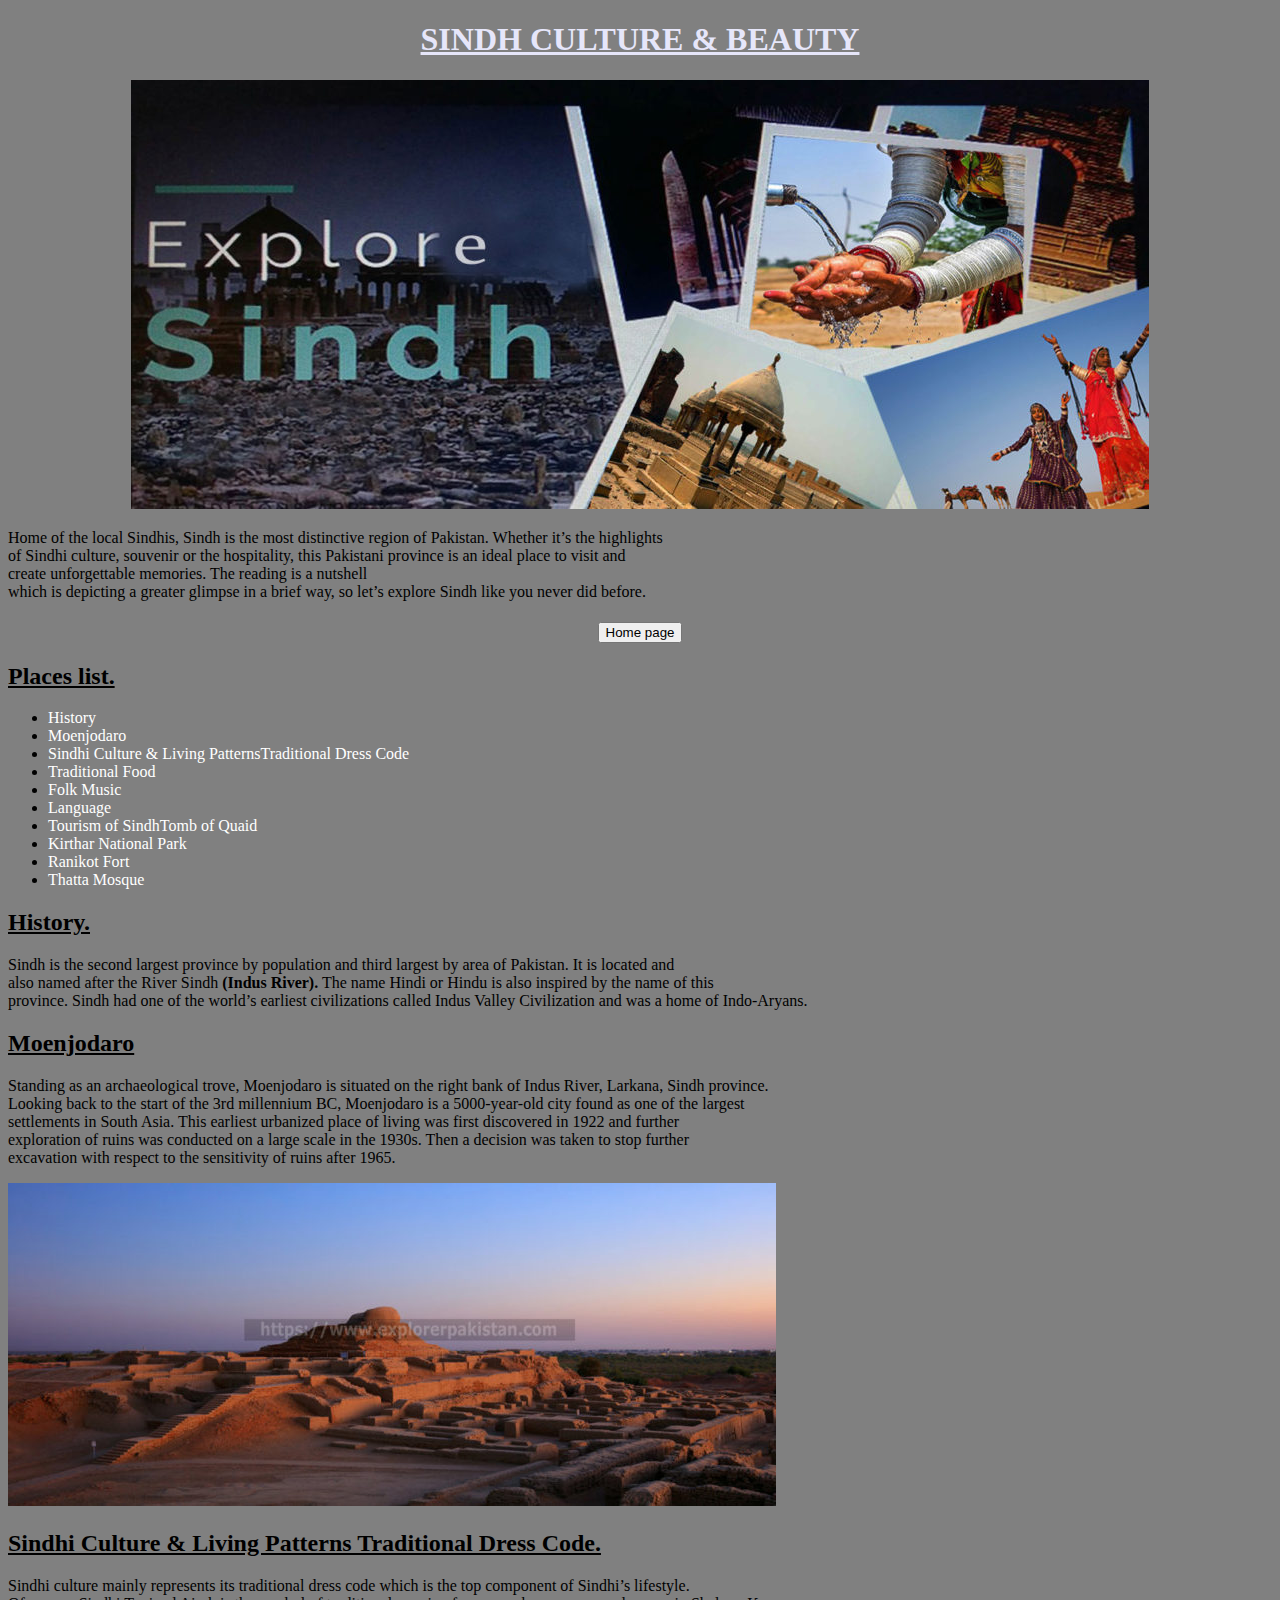
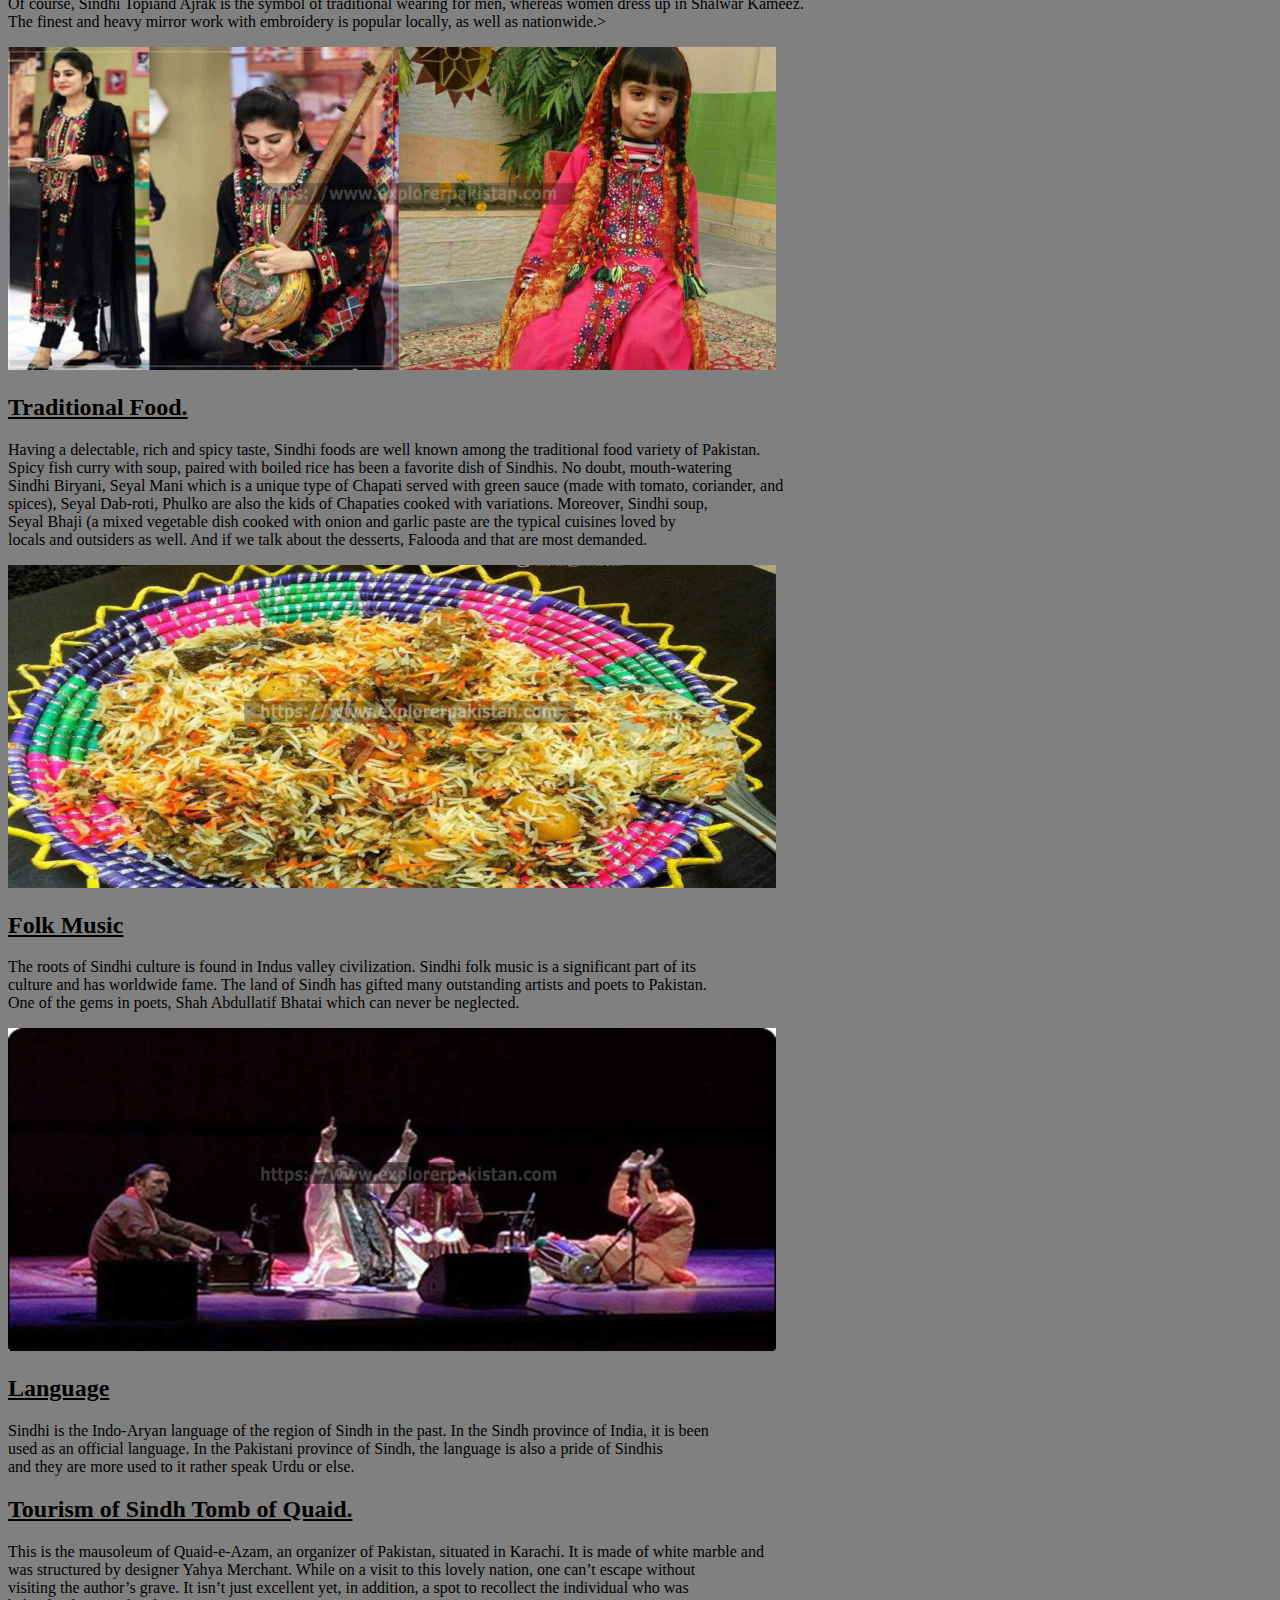
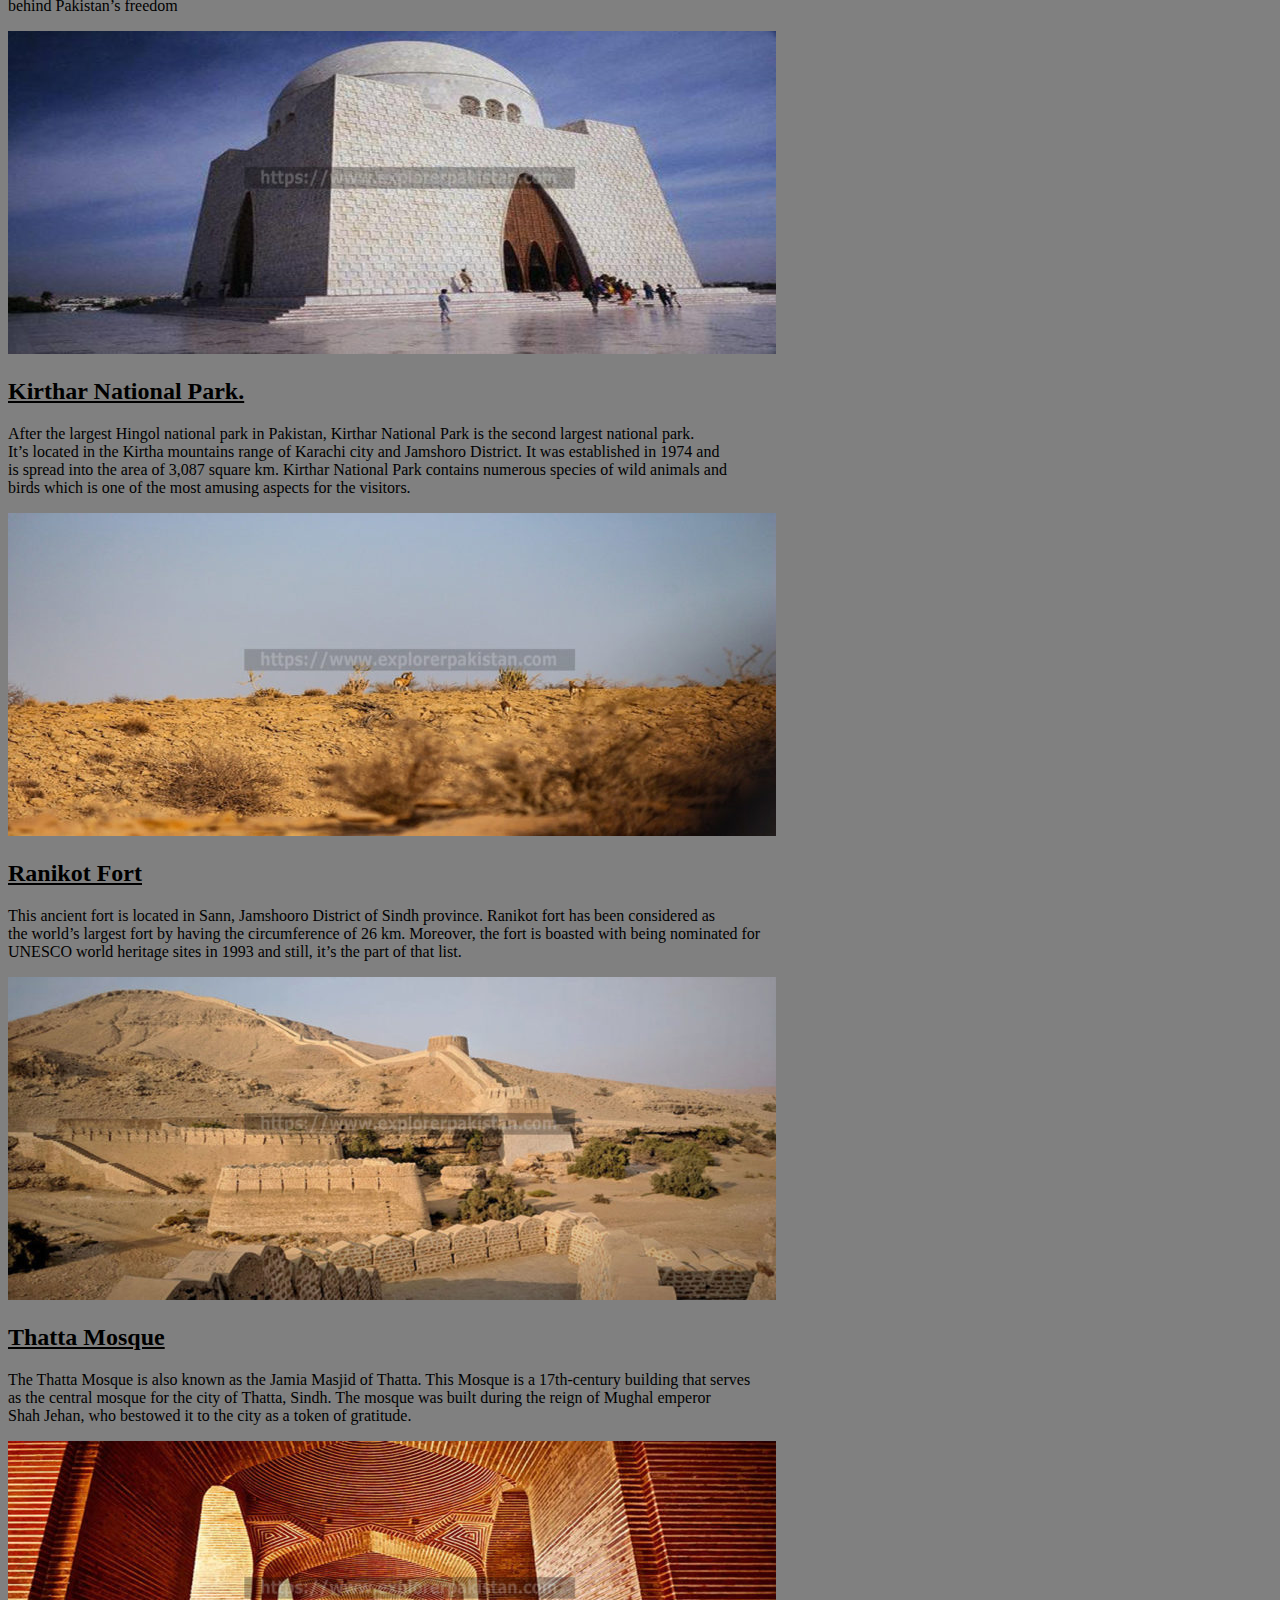
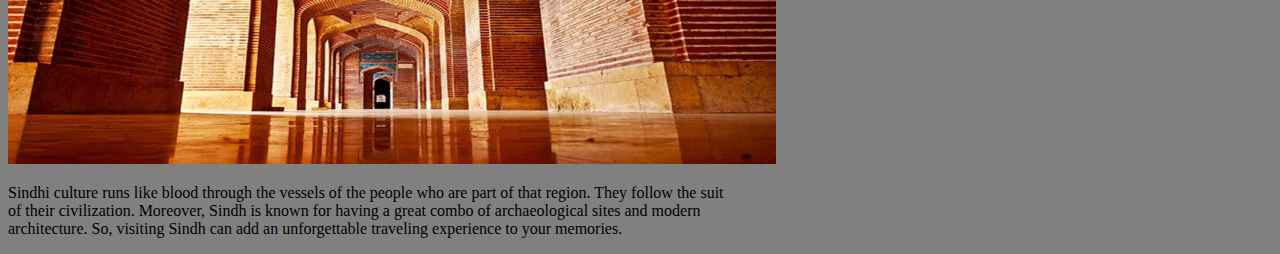
<file: Sindh/Explore Sindh.html>
<!DOCTYPE html>
<html lang="en">
<head>
    <meta charset="UTF-8">
    <meta http-equiv="X-UA-Compatible" content="IE=edge">
    <meta name="viewport" content="width=device-width, initial-scale=1.0">
    <title>Sindh Culture & Beauty</title>
    <link rel="stylesheet" href="Index.css"/>
</head>
<body>
    <center><h1><ins>SINDH CULTURE & BEAUTY</ins></h1></center>
    <center><img src="Images/Sindh Culture.jfif " alt="Sindh Culture"></center>
   <p> Home of the local Sindhis, Sindh is the most distinctive region of Pakistan. Whether it’s the highlights <br /> of Sindhi culture, souvenir or the hospitality, this Pakistani province is an ideal place to visit and <br />create unforgettable memories.

The reading is a nutshell <br />which is depicting a greater glimpse in a brief way, so let’s explore Sindh like you never did before.</p>
<center><h3><form>
    <a href="../../Huzaifa Shah/Index.html ">
    <input type="button" value="Home page">
</a>
</form></h3></center>
<h2><ins>Places list.</ins></h2>
<p><ul>
    <li><a href="#History" >History</a></li>
    <li><a href="#Moenjodaro">  Moenjodaro</a></li>
    <li><a href="#Sindhi Culture & Living Patterns Traditional Dress Code"> Sindhi Culture & Living PatternsTraditional Dress Code</a></li>
        <li><a href="#Traditional Food"> Traditional Food</a></li>
        <li><a href="#Folk Music"> Folk Music</a></li>
        <li><a href="#Language"> Language</a></li>
        <li><a href="#Tourism of Sindh Tomb of Quaid"> Tourism of SindhTomb of Quaid</a></li>
            <li><a href="#Kirthar National Park"> Kirthar National Park</a></li>
            <li><a href="#Ranikot Fort"> Ranikot Fort</a></li>
            <li><a href="#Thatta Mosque"> Thatta Mosque</a></li>
            
</ul>
</p>
<h2 id="history"><ins>History.</ins></h2>
<p>Sindh is the second largest province by population and third largest by area of Pakistan. It is located and <br />also named after the River Sindh <b>(Indus River).</b> The name Hindi or Hindu is also inspired by the name of this <br />province. Sindh had one of the world’s earliest civilizations called Indus Valley Civilization and was a home of Indo-Aryans.<br /></p>
<h2 id="Moenjodaro"><ins>Moenjodaro</ins></h2>
<P>Standing as an archaeological trove, Moenjodaro is situated on the right bank of Indus River, Larkana, Sindh province.<br /> Looking back to the start of the 3rd millennium BC, Moenjodaro is a 5000-year-old city found as one of the largest <br />settlements in South Asia. This earliest urbanized place of living was first discovered in 1922 and further <br/> exploration of ruins was conducted on a large scale in the 1930s. Then a decision was taken to stop further <br />excavation with respect to the sensitivity of ruins after 1965.
</P>
<img src="Images/Moenjodaro.jfif" >
<h2 id="Sindhi Culture & Living Patterns Traditional Dress Code"><ins>Sindhi Culture & Living Patterns
    Traditional Dress Code.</ins></h2>
    <p>Sindhi culture mainly represents its traditional dress code which is the top component of Sindhi’s lifestyle.<br /> Of course, Sindhi Topiand Ajrak is the symbol of traditional wearing for men, whereas women dress up in Shalwar Kameez.<br /> The finest and heavy mirror work with embroidery is popular locally, as well as nationwide.></p>
    <img src="Images/Dresses.jfif" >
    <h2 id="Traditional Food"><ins>Traditional Food.</ins></h2>
    <p>Having a delectable, rich and spicy taste, Sindhi foods are well known among the traditional food variety of Pakistan.<br /> Spicy fish curry with soup, paired with boiled rice has been a favorite dish of Sindhis. No doubt, mouth-watering <br />Sindhi Biryani, Seyal Mani which is a unique type of Chapati served with green sauce (made with tomato, coriander, and <br />spices), Seyal Dab-roti, Phulko are also the kids of Chapaties cooked with variations. Moreover, Sindhi soup, <br /> Seyal Bhaji (a mixed vegetable dish cooked with onion and garlic paste are the typical cuisines loved by  <br />locals and outsiders as well. And if we talk about the desserts, Falooda and that are most demanded.</p>
    <img src="Images/Food.jfif" > 
    <h2 id="Folk Music"><ins>Folk Music</ins></h2>
    <p>The roots of Sindhi culture is found in Indus valley civilization. Sindhi folk music is a significant part of its <br />culture and has worldwide fame. The land of Sindh has gifted many outstanding artists and poets to Pakistan.<br /> One of the gems in poets, Shah Abdullatif Bhatai which can never be neglected.</p>
        <img src="Images/Qawali.jfif" > 
        
        <h2 id="Language"><ins>Language</ins></h2>  
        <p>
            Sindhi is the Indo-Aryan language of the region of Sindh in the past. In the Sindh province of India, it is been <br />used as an official language. In the Pakistani province of Sindh, the language is also a pride of Sindhis <br />and they are more used to it rather speak Urdu or else.</p>
<h2 id="Tourism of Sindh Tomb of Quaid"><ins>Tourism of Sindh
    Tomb of Quaid.</ins></h2>
<p>
    This is the mausoleum of Quaid-e-Azam, an organizer of Pakistan, situated in Karachi. It is made of white marble and <br />was structured by designer Yahya Merchant. While on a visit to this lovely nation, one can’t escape without<br /> visiting the author’s grave. It isn’t just excellent yet, in addition, a spot to recollect the individual who was<br /> behind Pakistan’s freedom</p>  
    <img src="Images/azara qaid.jfif" >
    <h2 id="Kirthar National Park"><ins>Kirthar National Park.</ins></h2>
    <p>
        After the largest Hingol national park in Pakistan, Kirthar National Park is the second largest national park.<br /> It’s located in the Kirtha mountains range of Karachi city and Jamshoro District. It was established in 1974 and<br />is spread into the area of 3,087 square km. Kirthar National Park contains numerous species of wild animals and<br /> birds which is one of the most amusing aspects for the visitors.</p>
        <img src="Images/Kirthr.jfif" >  
        <h2 id="Ranikot Fort"><ins>Ranikot Fort</ins></h2>
        <p>
            This ancient fort is located in Sann, Jamshooro District of Sindh province. Ranikot fort has been considered as<br /> the world’s largest fort by having the circumference of 26 km. Moreover, the fort is boasted with being nominated for <br />UNESCO world heritage sites in 1993 and still, it’s the part of that list.</p>
            <img src="Images/Ranikot.jfif" >
            <h2 id="Thatta Mosque"><ins>Thatta Mosque</ins></h2>
            <p>
                The Thatta Mosque is also known as the Jamia Masjid of Thatta. This Mosque is a 17th-century building that serves<br /> as the central mosque for the city of Thatta, Sindh. The mosque was built during the reign of Mughal emperor<br /> Shah Jehan, who bestowed it to the city as a token of gratitude.</p>
                <img src="Images/Thatha.jfif" >
                <p>Sindhi culture runs like blood through the vessels of the people who are part of that region. They follow the suit<br /> of their civilization. Moreover, Sindh is known for having a great combo of archaeological sites and modern<br /> architecture. So, visiting Sindh can add an unforgettable traveling experience to your memories.</p>
            </body>
</html>
</file>
<file: Index.css>
body{
    background-color:gray
}
h1{
    color:lavender;
  margin-top: 120px;
}
h5{
    color: black;
}
.Button{
border-color: black;
height: 20px;
width: 110px;
}
.container {
    min-height: 400px;
   
   background-color:white;
    display: flex;
    flex-direction: row;
    justify-content: space-around;
    align-items: center;
    flex-wrap: wrap;
    text-align: left;
    
    
  }
  .main_container{
    width: 1440px;
    margin: auto;
  }
  .tour_table{
margin-right: 300px;
  }
 
  .Home_page_button{
    margin-top: 20px;
  }
   
  
  
  h5 {
    color: white;
    margin: 0px;
    margin-top: 5px;
    margin-bottom: 5px;
  }
  
  /* p {
    color:black;
    margin: 0px;
    text-justify: inter-ideograph;
  }
   */
  .shedule_homepage{
align-content: center;
    margin-top: 50px;
  }  
  
h1{
  text-align: center ;
}

    
  
  

  .navbar {
   min-height: 70px;
    display: flex;
    justify-content: space-between;
    align-items: center;
    padding-left: 30px;
    padding-right: 20px;
    box-shadow: 0px 1px 2px #ccc;
    margin-bottom: 12px;
    background-color: #fff;
    position: fixed;
    top: 0;
    width: 1440px;
  }
  .search_bar{
    display: inline-block;
    
    
    padding: 10px;
    margin: 10px;
  }
  .input{
    min-width: 400px;
    min-height: 40px;
    border-top-left-radius: 20px;
    border-bottom-left-radius: 20px;
  }
  .icon_button{
    height: 40px;
    width: 50px;
    border-top-right-radius: 20px;
    border-bottom-right-radius: 20px;
    
  }
  i{
    color: green;
  }
  
  ul {
    list-style-type: none;
  }
  
  ul > .show_nested:hover {
  }
  
  .nested {
    display: none;
  }
  
  li {
    display: inline-block;
    color: black;
    padding: 10px;
    margin: 10px;
    
    /* border-radius: 125px; */
    cursor: pointer;
  }
  .logo_img{
    height: 70px;
    width: 100px;
  }
  
  li:hover {
    /* background-color: lightgray; */
    border-bottom-width: 3px;
    border-bottom-color: green;
    border-bottom-style: solid;
    /* text-decoration: underline;
    text-decoration-color: black; */
  }
  li > a {
    text-decoration: none;
    color: black;
  }
  .top_heading {
    margin-top: 120px;
  }
  .map_div{
    text-align: center;
    align-items: center;
    border-radius: 20px;
  }
  .Main_images_div{
    height: 300px;
    width: 250px;
    display: flex;
    align-items: center;
    justify-content: center;
  }
  .Images{
    height: 250px;
    width: 250px;
  }
  .img_container{
    display: flex;
  }
  .img{
    margin-left: 40px;
    margin-bottom: 60px;
  }
  .packages_heading{
    text-decoration:underline;
    text-align: center;
    color: grey;
}
.box:hover {
  opacity: 0.06;
}
.container {
    min-height: 400px;
   
   background-color:grey;
    display: flex;
    flex-direction: row;
    justify-content: space-around;
    align-items: center;
    flex-wrap: wrap;
    text-align: left;
   
    
    
  }
  .box {
    height: 300px;
    width: 250px;
    display: flex;
    justify-content: center;
    align-items: left;
    flex-direction: column;
    margin: 40px;
  }
  .box {
    height: 300px;
    width: 250px;
    display: flex;
    justify-content: center;
    align-items: left;
    flex-direction: column;
   margin-left: 100px;
    border-radius: 10px;
   
  }
  .box1 {
    height: 280px;
  width: 250px;
  
 
  overflow: hidden;
  border: 1px solid #ccc;
  cursor: pointer;
  margin: 3px 5px;
  position: relative;
      
    }
    .box2 {
      height: 280px;
  width: 250px;
  margin-bottom: 20px;
 
  overflow: hidden;
  border: 1px solid #ccc;
  cursor: pointer;
  margin: 3px 5px;
  position: relative;
    }
    
    .box3 {
   
      height: 280px;
      width: 250px;
      margin-bottom: 20px;
     
      overflow: hidden;
      border: 1px solid #ccc;
      cursor: pointer;
      margin: 3px 5px;
      position: relative;
    
    }
    
    .box4 {
      height: 280px;
      width: 250px;
      margin-bottom: 20px;
     
      overflow: hidden;
      border: 1px solid #ccc;
      cursor: pointer;
      margin: 3px 5px;
      position: relative;
    }
    
    .box_img {
      height: 280px;
      width: 250px;
     
      
    }
    .img_link{
      text-decoration: none;
      color: black;
      text-align: left;
    }

    
    
  h5 {
    color: black;
    margin: 0px;
    margin-top: 5px;
    margin-bottom: 5px;
    font-size: 30px;
    font-family:system-ui, -apple-system, BlinkMacSystemFont, 'Segoe UI', Roboto, Oxygen, Ubuntu, Cantarell, 'Open Sans', 'Helvetica Neue', sans-serif;
    text-decoration: none;
    
  }
  
  p {
    color:black;
    margin: 0px;
    text-justify: inter-ideograph;
    padding-left: 10px;
  }
  
    .round_button{
        height: 10px;
        width: 10px;
        border-radius: 100%;
        background-color: green;
        border: black;
        align-self: start;
    }
    .aButton{
        height: 20px;
    width: 110px;
    padding-left: 2px;
    margin-left: 5px;
    
      }
      .karachi_heart{
        
        box-shadow: 1px 1px 1px #ccc;
        width: 250px;
        height: 40px;
        
        display: flex;
        align-items: center;
        justify-content: center;
        position: absolute;
        left: 5px;
        bottom: 10px;
        z-index: 100;;
       

      }
</file>
<file: K.P.K/index.css>
h1{
    color: lavender;
}
body{
    background-color:gray;
}
button{
    color: peru;
}
li > a{
    text-decoration: none;
    color: white;
    list-style-type: circle;
}
</file>
<file: Punjab/index.css>
h1{
    color: lavender;
}
body{
    background-color: gray;
}
li > a{
    text-decoration: none;
    color: white;
    list-style-type: circle;
}
</file>
<file: Sindh/Index.css>
body{
    background-color:gray
}
h1{
    color: lavender;
}
li > a{
    text-decoration: none;
    color: white;
    list-style-type: circle;
}
</file>
